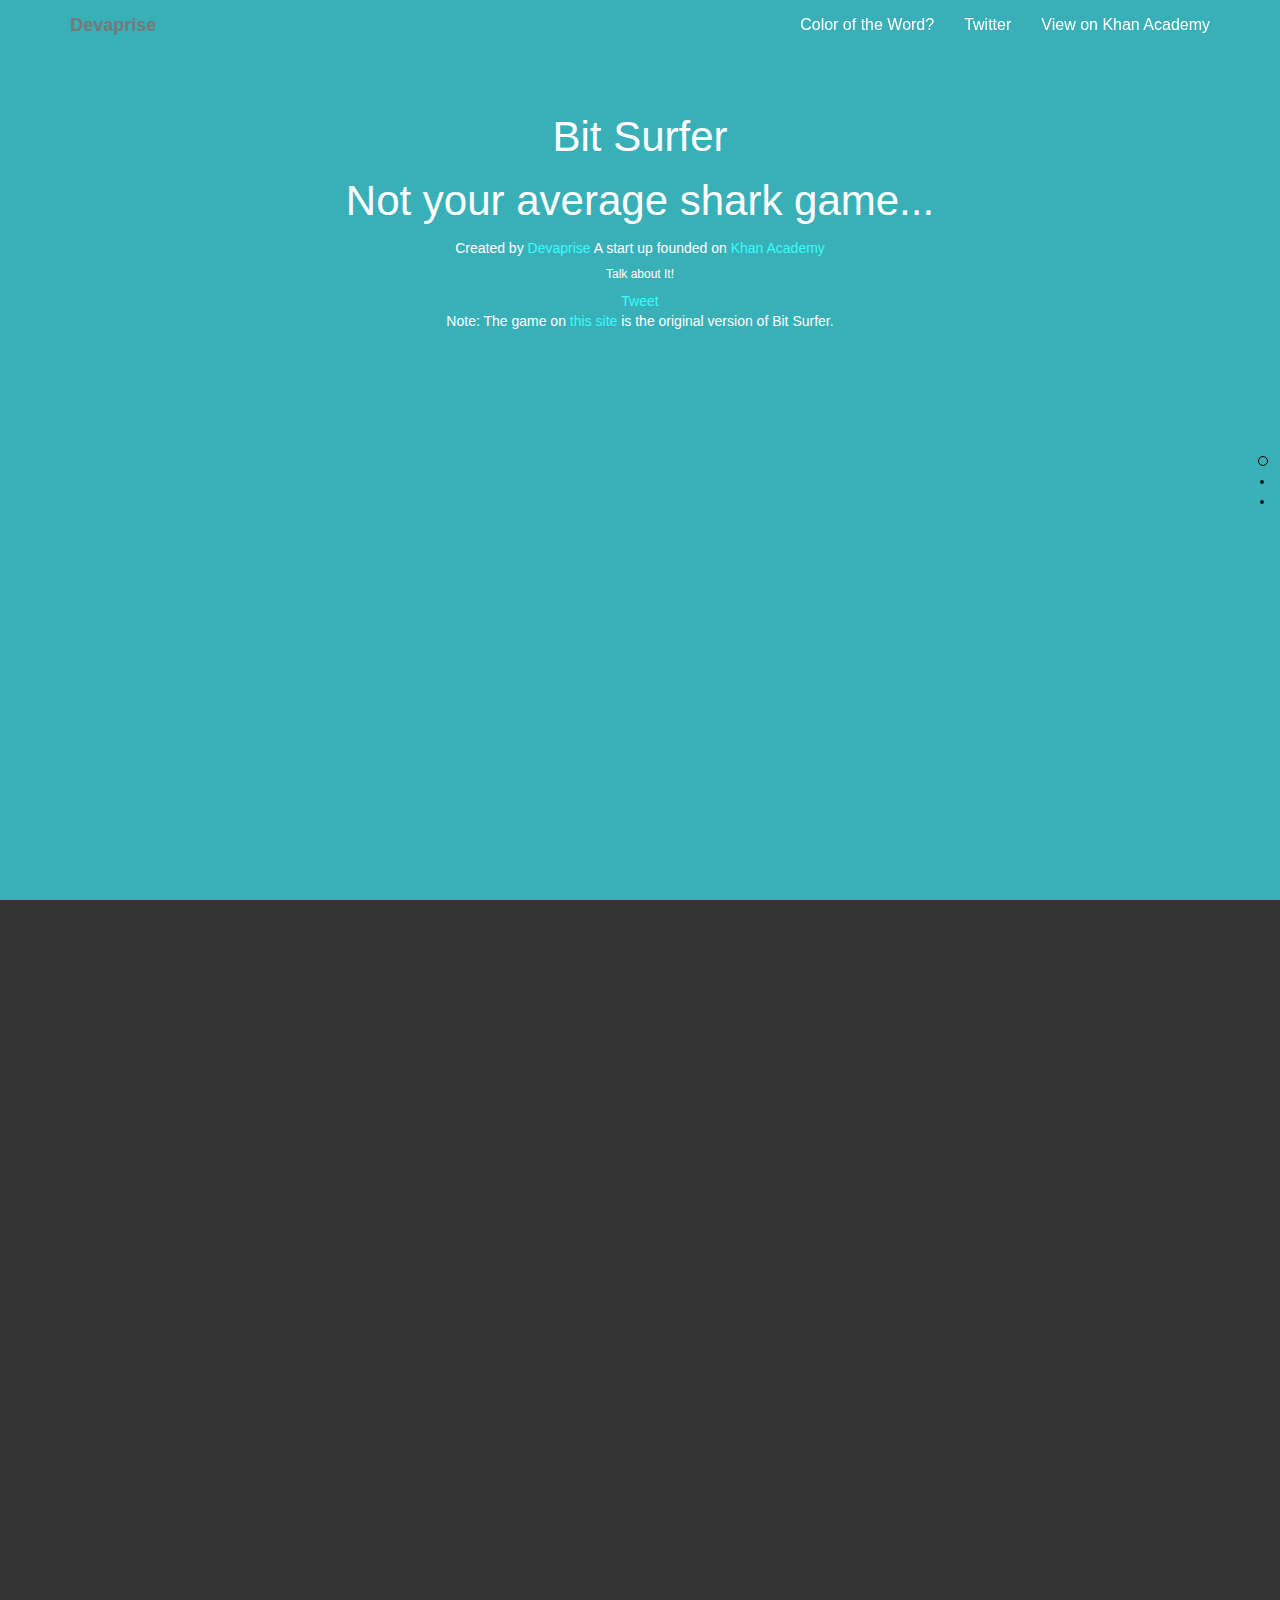
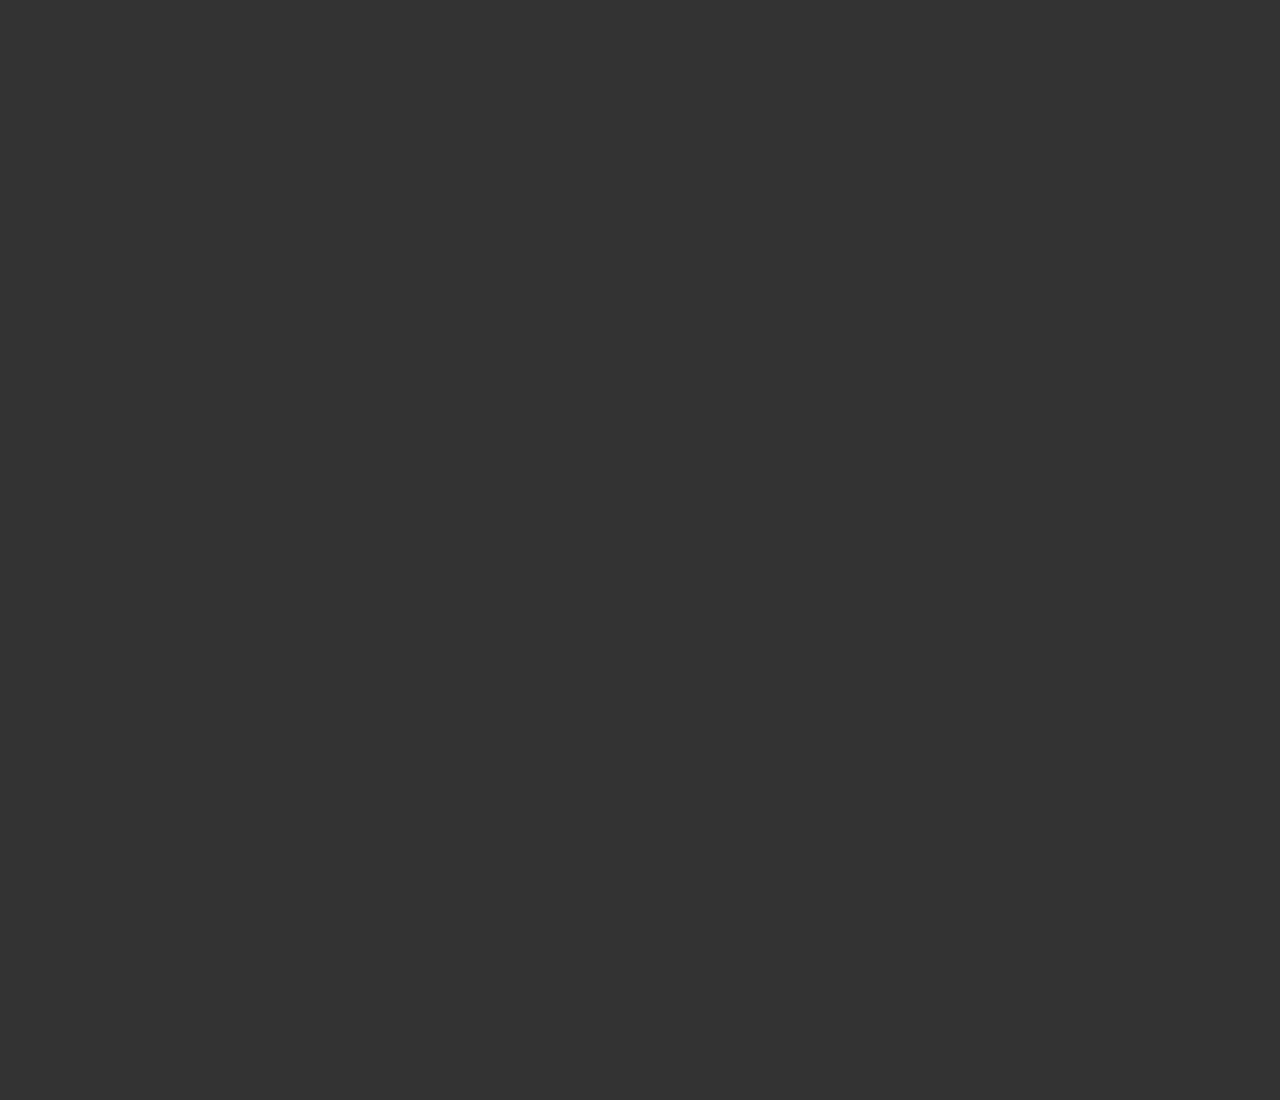
<file: BitSurfer.html>
<!doctype html>
<!-- I see you are reading our source code! feel free to poke around and change some stuff. 
    Share the love and donate to us! your contribution help make us even more awesome!
-->
<html>
<head>
    <!-- Dem Meta Tags   -->
	<meta charset="utf-8">
    <meta http-equiv="X-UA-Compatible" content="IE=edge">
    <meta name="viewport" content="width=device-width, initial-scale=1">
	<title>Bit Surfer by Devaprise | The Devaprise Corp.</title>
	<meta name="title" content="Bit Surfer by Devaprise | The Devaprise Corp." />
	<meta name="description" content="Have some fun playing Devaprise's first game!" />
	<meta content="http://www.devaprise.com/BitSurfer.html" property="og:url" />
	<meta name="author" content="Devaprise">
    <!--  CSS and fonts!  -->
    <!-- Custom CSS -->
    <link href="css/bootstrap.min.css" rel="stylesheet">
    <link href="css/dark.css" rel="stylesheet">
    <link href="css/style.css" rel="stylesheet">
<!--    <link href="css/BitSurfer.css" rel="stylesheet">-->
    <link href='css/onepage-scroll.css' rel='stylesheet' type='text/css'>
    
    <!-- Favicon and touch icons -->
    <link rel="shortcut icon" href="images/Devaprise.png">
    <link rel="apple-touch-icon" href="images/Devaprise.png">
    <script>
      (function(i,s,o,g,r,a,m){i['GoogleAnalyticsObject']=r;i[r]=i[r]||function(){
      (i[r].q=i[r].q||[]).push(arguments)},i[r].l=1*new Date();a=s.createElement(o),
      m=s.getElementsByTagName(o)[0];a.async=1;a.src=g;m.parentNode.insertBefore(a,m)
      })(window,document,'script','//www.google-analytics.com/analytics.js','ga');
    
      ga('create', 'UA-47251937-2', 'auto');
      ga('send', 'pageview');
    
    </script>
</head>
<body>
    <!-- Top menu -->
    <nav class="navbar navbar-inverse navbar-fixed-top navbar-no-bg" role="navigation">
        <div class="container">
            <div class="navbar-header">
                <button type="button" class="navbar-toggle collapsed" data-toggle="collapse" data-target="#top-navbar-1">
                    <span class="sr-only">Toggle navigation</span>
                    <span class="icon-bar"></span>
                    <span class="icon-bar"></span>
                    <span class="icon-bar"></span>
                </button>
                <a class="navbar-brand scroll-link" href="index.html">Devaprise</a>
            </div>
            <!-- Collect the nav links, forms, and other content for toggling -->
            <div class="collapse navbar-collapse" id="top-navbar-1">
                <ul class="nav navbar-nav navbar-right">
                    <li><a class="scroll-link" href="colorOfWord.html">Color of the Word?</a></li>
                    <li><a class="scroll-link" href="http://twitter.com/Devaprise">Twitter</a></li>
                    <li><a class="scroll-link" href="http://www.khanacademy.org/cs/bit-surfer/5713239927160832/">View on Khan Academy</a></li>
                </ul>
            </div>
        </div>
    </nav>
    <div class="main">
      <section class="page1">
        <div class="page_container">
          <h1 class="Heading">Bit Surfer</h1>
          <h2>Not your average shark game...</h2>
          <script src="http://www.khanacademy.org/cs/bit-surfer/5713239927160832/embed.js?editor=no&amp;buttons=no&amp;author=no&amp;embed=yes" class="dagame"></script>
          <p class="credit">Created by <a href="http://www.devaprise.com">Devaprise</a> A start up founded on <a href="http://www.khanacademy.com">Khan Academy</a>
          <div class="socials">
              <!--Add Social buttons here-->
              <h6>Talk about It!</h6>
              <a href="https://twitter.com/share" class="twitter-share-button" data-url="http://git.io/LB1Xnw" data-text="Check out Bit Surfer, a game where you jump sharks to score!" data-via="Devaprise" data-hashtags="DevapRISE">Tweet</a>
    <script>!function(d,s,id){var js,fjs=d.getElementsByTagName(s)[0],p=/^http:/.test(d.location)?'http':'https';if(!d.getElementById(id)){js=d.createElement(s);js.id=id;js.src=p+'://platform.twitter.com/widgets.js';fjs.parentNode.insertBefore(js,fjs);}}(document, 'script', 'twitter-wjs');</script>
              <!-- Place this tag where you want the share button to render. -->
              <div class="g-plus" data-action="share" data-annotation="bubble"></div>

                <!-- Place this tag after the last share tag. -->
                <script type="text/javascript">
                  (function() {
                    var po = document.createElement('script'); po.type = 'text/javascript'; po.async = true;
                    po.src = 'https://apis.google.com/js/platform.js';
                    var s = document.getElementsByTagName('script')[0]; s.parentNode.insertBefore(po, s);
                  })();
                </script>
      	  </div>
          <div class="btns">
            <strong class="important">Note:</strong> The game on <a href="http://git.io/LB1Xnw">this site</a> is the original version of Bit Surfer.
  	      </div>
  	    </div>
      </section>
        <!-- Here ends first section-->
        <section class="page2">
	      <div class="page_container">
          <h1>About Bit Surfer</h1>
          <h3>Bit Surfer was the brainchild of our founder, Chris Tapia. He gathered the rest of us to help him build this game.(Also the company, but mostly the game). It took us about two months to finish building it. We are currently working on making a mobile app version of the game.</h3>
	      </div>
      </section>
        <!-- Here ends second section-->
	    <section class="page3">
	      <div class="page_container">
              <h1>Wanna Help?</h1>
              <h3>You can help our dreams by helping us build the mobile apps. You can also help by donating us some money. Your contributions help make us better and Bit Surfer a greater game.</h3>   
            <div class="socials">
                <a class="btn btn-default" href="donate.html">Donate here</a>
            </div>
  	    </div>
            <!-- Footer -->
            <footer>
                <div class="container">
                    <div class="row">
                        <div class="col-sm-7 footer-copyright">
                            <p>&copy; Devaprise.</p>
                        </div>
                        <div class="col-sm-5 footer-social">
        <!--                    <a href="#" class="dribbble">Dribbble<span></span></a>-->
                            <a href="http://www.twitter.com/Devaprise" class="twitter"><span></span></a>
                            <a href="https://plus.google.com/+DevapriseCorp/posts" class="googleplus"><span></span></a>
                        </div>
                    </div>
                </div>
            </footer>
      </section>
        <!-- Here ends third section-->
    </div>
    <!-- Javascript? Me gusta-->
    <script type="text/javascript" src="js/jquery-1.11.1.min.js"></script>
    <script type="text/javascript" src="js/bootstrap.min.js"></script>
    <script type="text/javascript" src="js/jquery.onepage-scroll.min.js"></script>
    <script>
	  $(document).ready(function(){
          $(".main").onepage_scroll({
            sectionContainer: "section",
            loop: false,
            responsiveFallback: false
          });
		});
	</script>
</body>
</html>
<!-- o_0 You read all our code 0_o-->
</file>
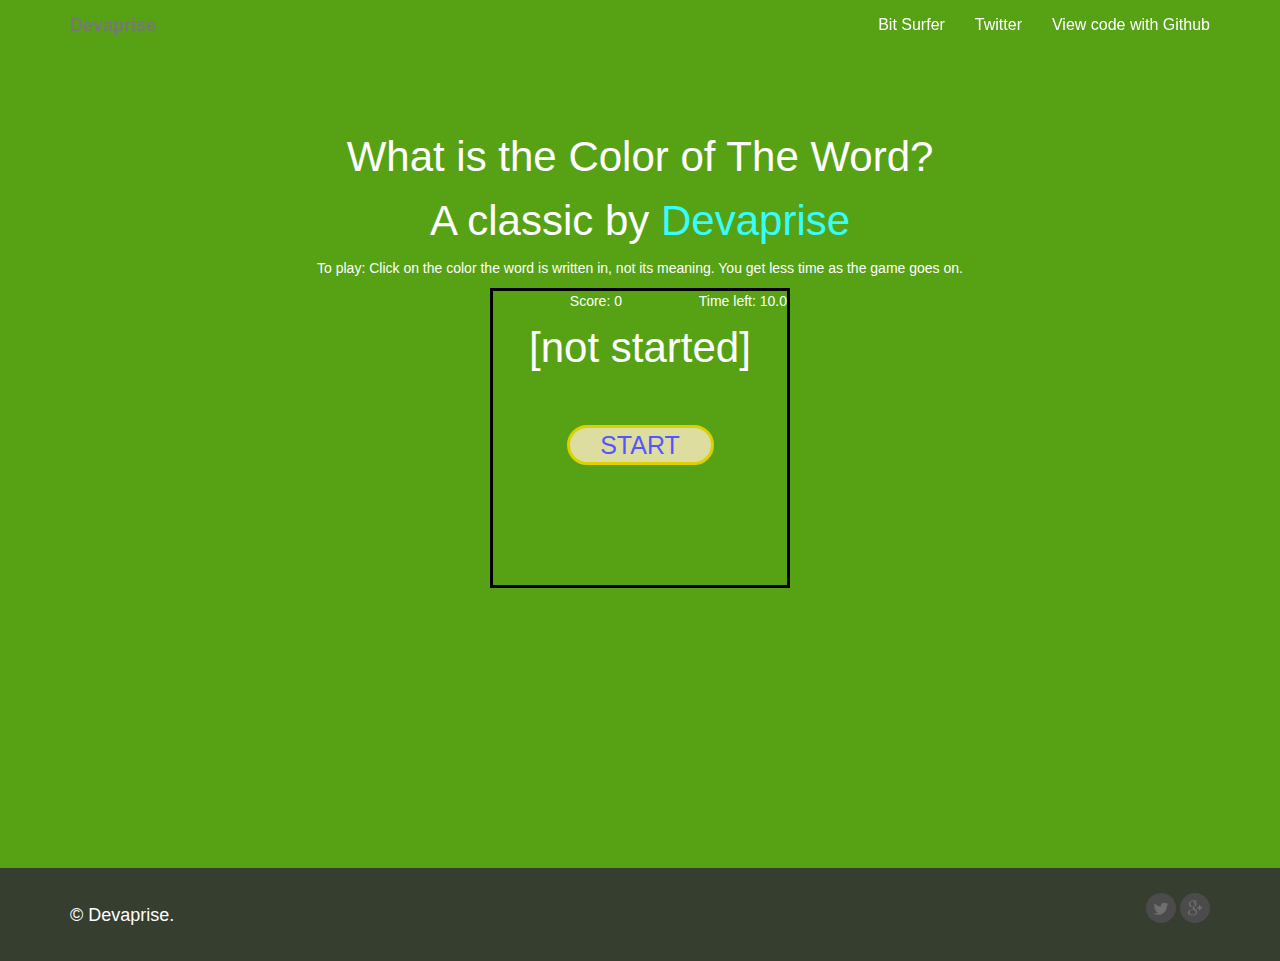
<file: colorOfWord.html>
<!--What is the Color of the Word
    Click on the color of the word. You get more points as play goes on, but it also gets harder.
    
    Want some cool sound
-->
<!DOCTYPE html>
<html>
<head>
    <meta name="viewport" content="width=device-width, initial-scale=1">
    <title>What is the color of the word?</title>
    <!--<script src="colorOfWord.js"></script>-->
    <link rel="stylesheet" href="css/bootstrap.min.css">
    <link rel="stylesheet" href="css/dark.css">
    <link rel="stylesheet" href="css/style.css">
    <link rel="stylesheet" href="css/colorOfWord.css">
    <link rel="shortcut icon" href="images/Devaprise.png">
</head>
<body>
    <!-- Top menu -->
    <nav class="navbar navbar-inverse navbar-fixed-top navbar-no-bg" role="navigation">
        <div class="container">
            <div class="navbar-header">
                <button type="button" class="navbar-toggle collapsed" data-toggle="collapse" data-target="#top-navbar-1">
                    <span class="sr-only">Toggle navigation</span>
                    <span class="icon-bar"></span>
                    <span class="icon-bar"></span>
                    <span class="icon-bar"></span>
                </button>
                <a class="navbar-brand scroll-link" href="index.html">Devaprise</a>
            </div>
            <!-- Collect the nav links, forms, and other content for toggling -->
            <div class="collapse navbar-collapse" id="top-navbar-1">
                <ul class="nav navbar-nav navbar-right">
                    <li><a class="scroll-link" href="BitSurfer.html">Bit Surfer</a></li>
                    <li><a class="scroll-link" href="http://twitter.com/Devaprise">Twitter</a></li>
                    <li><a class="scroll-link" href="https://raw.githubusercontent.com/Devaprise/devaprise.github.io/master/colorOfWord.html">View code with Github</a></li>
                </ul>
            </div>
        </div>
    </nav>
    <div class="top-content section-container">
        <div class="inner-bg">
            <div class="container">
                <div class="row">
                    <div class="heading">
                        <h1>What is the Color of The Word?</h1>
                        <h2>A classic by <a href="index.html">Devaprise</a></h2>
                        <center><p>To play: Click on the color the word is written in, not its meaning. You get less time as the game goes on.</p></center>
                    </div>
                    <div id="game-container">
                        <p><span id="score">Score: <span id="score">0</span></span>
                            <span id="timer-container">Time left: <span id="timer">10.0</span></span></p>
                        <h2 id="word">[not started]</h2>
                        <div id="start-bttn">Start</div>
                        <!-- Guess blocks -->
                        <div id="green" class="guess"></div>
                        <div id="blue" class="guess"></div>
                        <div id="red" class="guess"></div>
                        <div id="yellow" class="guess"></div>
                        <div id="black" class="guess"></div>
                    </div>
                    </div>
            </div>
        </div>
    </div>
        <!-- Footer -->
    <footer>
        <div class="container">
            <div class="row">
                <div class="col-sm-7 footer-copyright">
                    <p>&copy; Devaprise.</p>
                </div>
                <div class="col-sm-5 footer-social">
<!--                    <a href="#" class="dribbble">Dribbble<span></span></a>-->
                    <a href="http://www.twitter.com/Devaprise" class="twitter"><span></span></a>
                    <a href="https://plus.google.com/+DevapriseCorp/posts" class="googleplus"><span></span></a>
                </div>
            </div>
        </div>
    </footer>
    <script src="js/jquery-1.11.1.min.js"></script>
    <script src="js/bootstrap.min.js"></script>
    <script src="js/colorOfWord.js"></script>
</body>
</html>
</file>
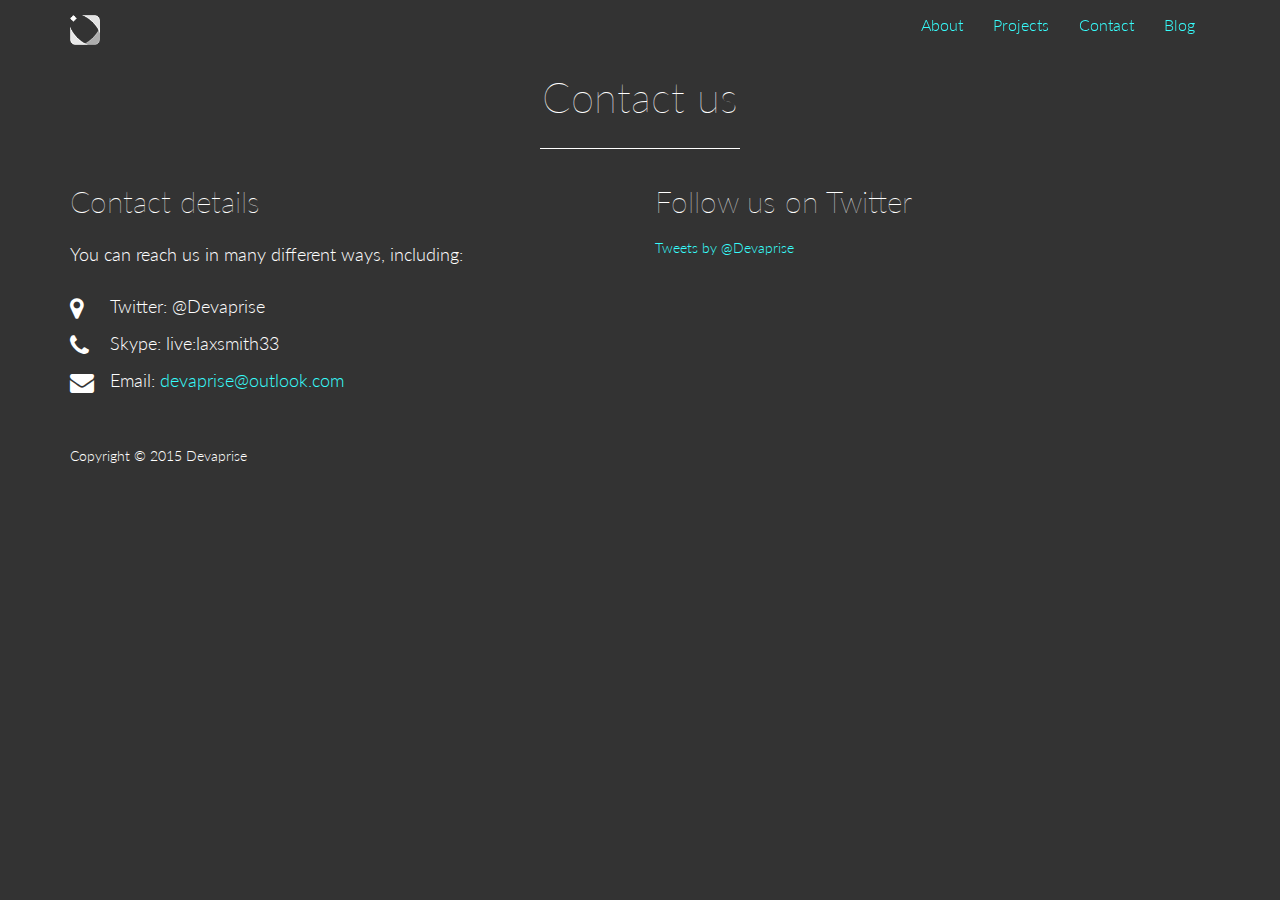
<file: contact.html>
<!DOCTYPE html>
<html lang="en">

<head>

    <meta charset="utf-8">
    <meta http-equiv="X-UA-Compatible" content="IE=edge">
    <meta name="viewport" content="width=device-width, initial-scale=1">
    <meta name="description" content="Teenage web and mobile developers from the Internet.">
    <meta name="author" content="Devaprise">
    <meta name="theme-color" content="#7FFF00">

    <title>Contact | Devaprise</title>

    <!-- Bootstrap Core CSS -->
    <link href="css/bootstrap.min.css" rel="stylesheet">
    
    <link rel="stylesheet" href="css/animate.css">
    
    <link rel="stylesheet" href="css/style.css">
    <!-- Custom Fonts -->
    <link href="font-awesome/css/font-awesome.min.css" rel="stylesheet" type="text/css">
    <link href="http://fonts.googleapis.com/css?family=Lato:100, 300, 400" rel="stylesheet" type="text/css">

    <!-- HTML5 Shim and Respond.js IE8 support of HTML5 elements and media queries -->
    <!-- WARNING: Respond.js doesn't work if you view the page via file:// -->
    <!--[if lt IE 9]>
        <script src="https://oss.maxcdn.com/libs/html5shiv/3.7.0/html5shiv.js"></script>
        <script src="https://oss.maxcdn.com/libs/respond.js/1.4.2/respond.min.js"></script>
    <![endif]-->

</head>
<body>
    <!-- Navigation -->
    <nav class="navbar navbar-custom navbar-fixed-top" role="navigation">
        <div class="container">
            <div class="navbar-header">
                <button type="button" class="navbar-toggle" data-toggle="collapse" data-target=".navbar-main-collapse">
                    <i class="fa fa-bars"></i>
                </button>
                <a class="navbar-brand page-scroll" href="#page-top">
                    <img src="../img/Devaprise-Logo.png" width="30" height="30">
                </a>
            </div>

            <!-- Collect the nav links, forms, and other content for toggling -->
            <div class="collapse navbar-collapse navbar-right navbar-main-collapse">
                <ul class="nav navbar-nav">
                    <!-- Hidden li included to remove active class from about link when scrolled up past about section -->
                    <li class="hidden">
                        <a href="#page-top"></a>
                    </li>
                    <li>
                        <a class="page-scroll" href="index.html">About</a>
                    </li>
                    <li>
                        <a class="page-scroll" href="BitSurfer.html">Projects</a>
                    </li>
                    <li>
                        <a class="page-scroll" href="#">Contact</a>
                    </li>
                    <li>
                        <a href="#">Blog</a>
                    </li>
                    <li>
<!--                        <a class="btn-default" href="#">Join Us</a>-->
                    </li>
                </ul>
            </div>
            <!-- /.navbar-collapse -->
        </div>
        <!-- /.container -->
    </nav>
    <section id="about" class="container content-section text-center">
        <div class="col-sm-12 contact section-description wow fadeIn">
            <h1>Contact us</h1>
            <div class="divider-1 wow fadeInUp"><span></span></div>
        </div>
        <div class="row">
            <div class="col-sm-6 contact-address wow fadeInLeft">
                <h3>Contact details</h3>
                <p class="contact-address-description">
                    You can reach us in many different ways, including:
                </p>
                <p><i class="fa fa-map-marker"></i>Twitter: @Devaprise</p>
                <p><i class="fa fa-phone"></i>Skype: live:laxsmith33</p>
                <p><i class="fa fa-envelope"></i>Email: <a href="mailto:devaprise@outlook.com">devaprise@outlook.com</a></p>
            </div>
            <div class="col-sm-6 contact-form wow fadeInUp">
                <h3>Follow us on Twitter</h3>
                <a class="twitter-timeline" href="https://twitter.com/Devaprise" data-widget-id="501069064454668289">Tweets by @Devaprise</a> <script>!function(d,s,id){var js,fjs=d.getElementsByTagName(s)[0],p=/^http:/.test(d.location)?'http':'https';if(!d.getElementById(id)){js=d.createElement(s);js.id=id;js.src=p+"://platform.twitter.com/widgets.js";fjs.parentNode.insertBefore(js,fjs);}}(document,"script","twitter-wjs");</script>
            </div>
        </div>
    </section>
    <footer>
        <div class="container text-left wow fadeInUp">
            <p>Copyright &copy; 2015 Devaprise</p>
        </div>
    </footer>
    <script src="js/jquery-1.11.1.min.js"></script>
    <script src="js/bootstrap.min.js"></script>
    <script src="js/grayscale.js"></script>
    <script src="js/wow.min.js"></script>
</body>
</html>
</file>
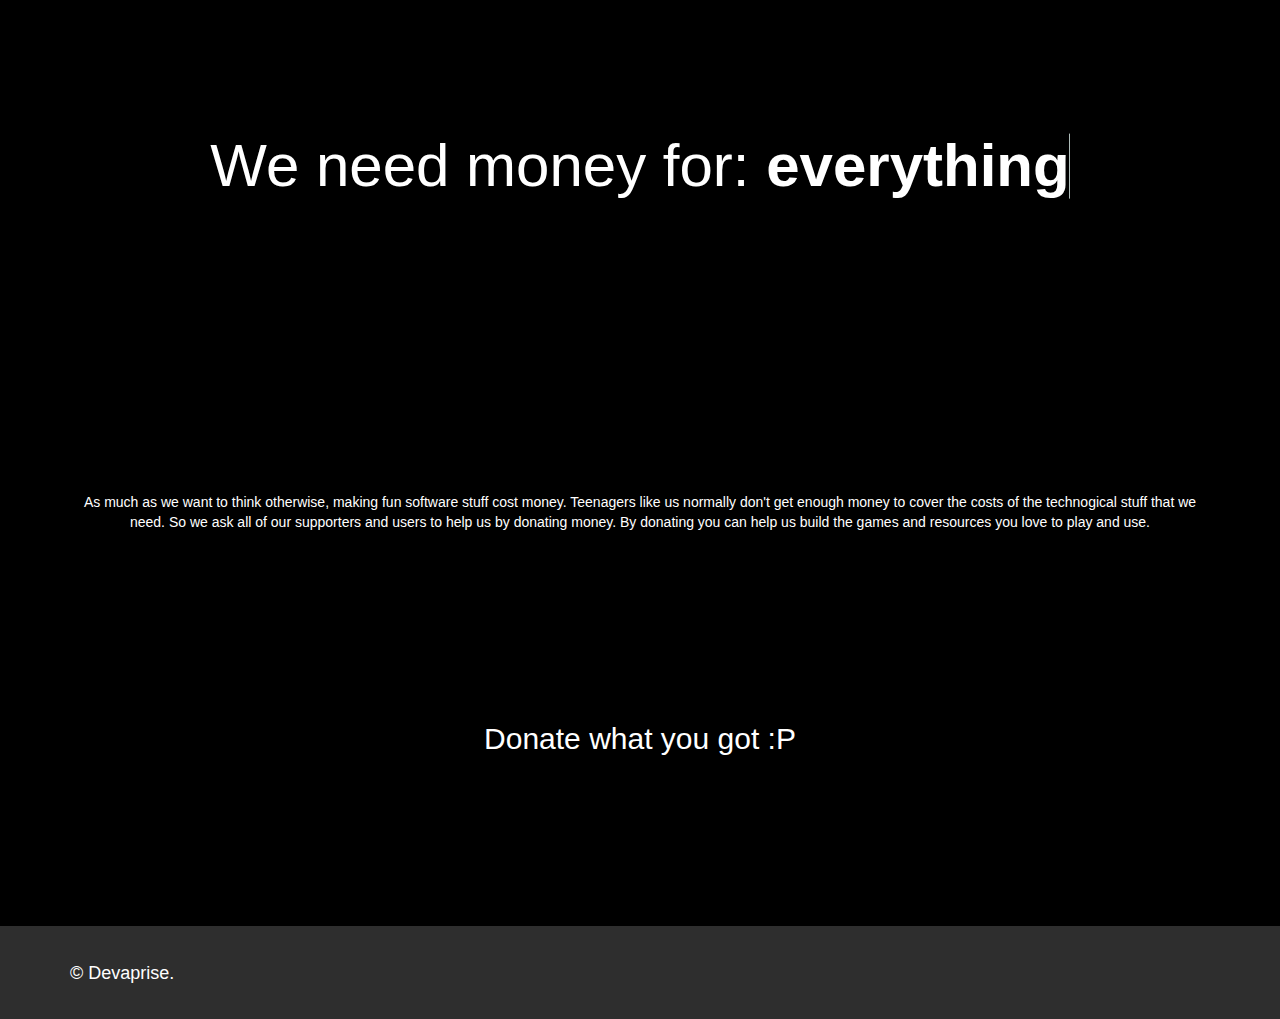
<file: donate.html>
<!DOCTYPE html>
<html>
<head>
    <meta name="viewport" content="width=device-width, initial-scale=1">
    <title>Donate | Devaprise</title>
    <link rel="stylesheet" href="css/bootstrap.min.css">
    <link rel="stylesheet" href="css/style.css">
    <link rel="stylesheet" href="css/donate.css">
</head>
<body>
<div class="top-content section-container">
    <div class="inner-bg">
        <div class="container">
            <h1 class="cd-headline letters type">
                <span>We need money for:</span> 
                <span class="cd-words-wrapper waiting">
                    <b class="is-visible">everything</b>
                    <b>resources</b>
                    <b>test devices</b>
                    <b>upgrading old equipment</b>
                    <b>iOS/Android/Windows/Amazon dev accounts</b>
                    <b>more programmers</b>
                </span>
            </h1>
        </div>
    </div>
</div>
    <div class="explain-container section-container">
        <div class="container">
        <p>As much as we want to think otherwise, making fun software stuff cost money. Teenagers like us normally don't get enough money to cover the costs of the technogical stuff that we need. So we ask all of our supporters and users to help us by donating money. By donating you can help us build the games and resources you love to play and use.</p>
        </div>
    </div>
    <div class="donate-container section-container">
        <div class="container">
            <h3>Donate what you got :P</h3>
            <script src="//www.dogets.com/widget/dogets.js"></script>
            <script>
                DogetsCom.go({
                 wallet_address: "D6ba5dpX3BQow75er9hwM18UPeBp61bEuF",
                 currency: "dogecoin",
                 counter: "hide",
                 qrcode: true,
                 auto_show: false,
                 lbl_button: "Donate Dogecoin",
                 lbl_address: "Donate Dogecoin to this Address:",
                 lbl_count: "donations",
                 lbl_amount: "DOGE"});
            </script>
            <div id="changetip_tipme_button" 
                 data-bid="GiiRpnkzEUicksK39zaHxQ" 
                 data-uid="R6ez9y8aUbdCLGU5ebjRwB"></div>
            <script>
                (function(document,script,id){
                    var js,
                        r=document.getElementsByTagName(script)[0],
                        protocol=/^http:/.test(document.location)?'http':'https';
                    if(!document.getElementById(id)){
                        js=document.createElement(script);
                        js.id=id;
                        js.src=protocol+'://www.changetip.com/public/js/widgets.js';
                        r.parentNode.insertBefore(js,r)
                    }}(document,'script','changetip_w_0'));
            </script>
        </div>
    </div>
    <!-- Footer -->
    <footer>
        <div class="container">
            <div class="row">
                <div class="col-sm-7 footer-copyright">
                    <p>&copy; Devaprise.</p>
                </div>
                <div class="col-sm-5 footer-social">
<!--                    <a href="#" class="dribbble">Dribbble<span></span></a>-->
                    <a href="http://www.twitter.com/Devaprise" class="twitter"><span></span></a>
                    <a href="https://plus.google.com/+DevapriseCorp/posts" class="googleplus"><span></span></a>
                </div>
            </div>
        </div>
    </footer>
    <script src="js/main.js"></script>
    <script src="js/bootstrap.min.js"></script>
</body>
</html>
</file>
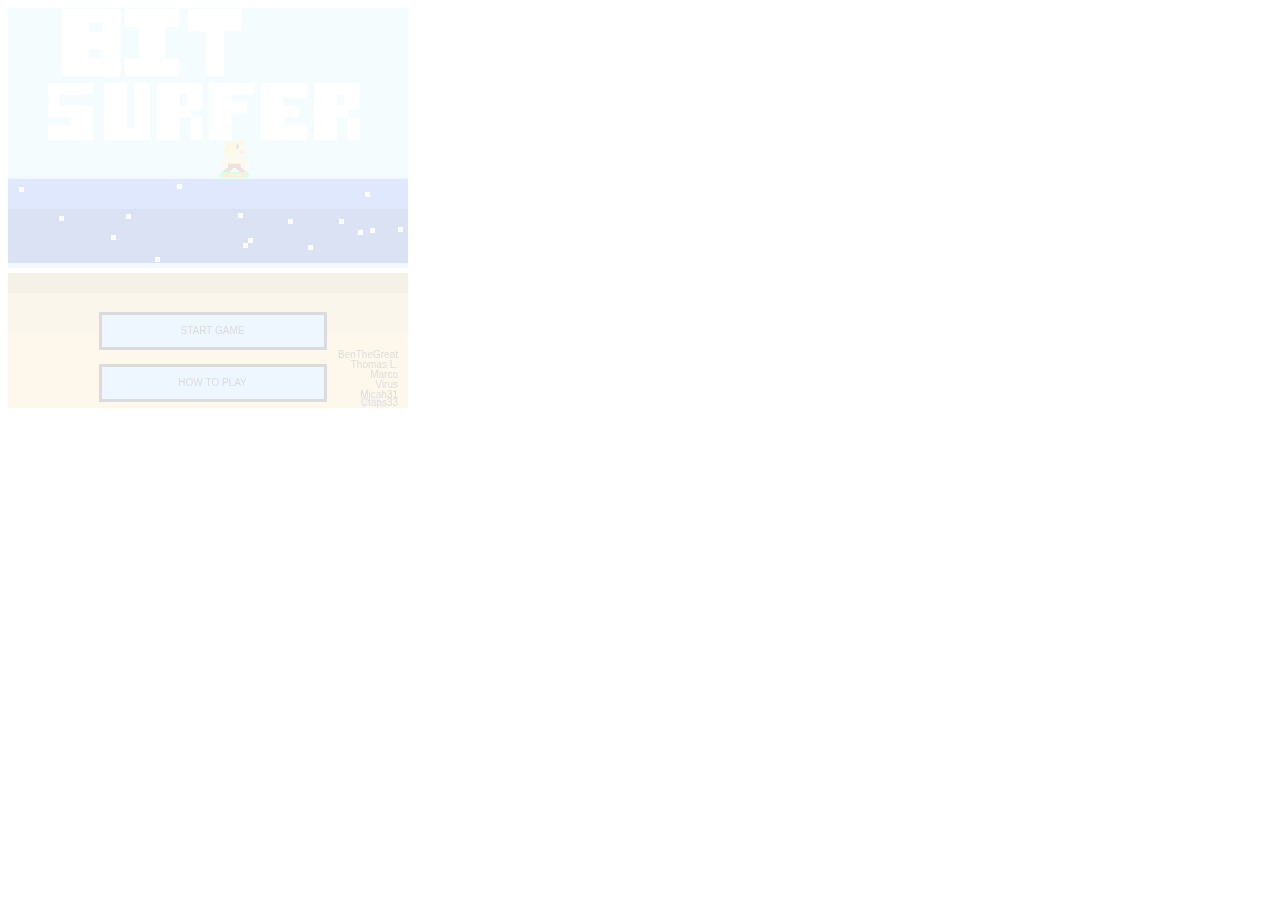
<file: hdfhgf.html>
<!DOCTYPE html>
<html>
<head>
    <title>JavaScript</title>
    <script src="js/processing.min.js"></script> 
</head>
<body>
  <canvas id="canvas"></canvas>
  <script>
    var canvas = document.getElementById("canvas");
    var processing = new Processing(canvas, function(processing) {
        processing.size(400, 400);
        processing.background(0xFFF);
        
        processing.frameRate(0);
        var mouseIsPressed = false;
        processing.mousePressed = function () { mouseIsPressed = true; };
        processing.mouseReleased = function () { mouseIsPressed = false; };

        var keyIsPressed = false;
        processing.keyPressed = function () { keyIsPressed = true; };
        processing.keyReleased = function () { keyIsPressed = false; };
        
        var sine = function(deg){
        return sin(deg/(180/3.1415926535));
        }
        var cosine = function(deg){
            return cos(deg/(180/3.1415926535));
        }
        var rotate2 = function(deg){
            rotate(deg/(180/3.1415926535));
        }
        function getImage(s) {
            var url = "https://www.kasandbox.org/stylesheets/scratchpads-exec-package/images/" + s + ".png";
            processing.externals.sketch.imageCache.add(url);
            return processing.loadImage(url);
        }

        with (processing) {
            // INSERT YOUR KHAN ACADEMY PROGRAM HERE
            /**
            Copyright © 2014 Devaprise

            Title: Bit Surfer

            Credits:
              1) CTaps (CEO)
              2) Virus (COO) 
              3) Thomas L. (CTO)
              4) Marco Merlini (CFO) 
              5) MAXXtreme [Credits for making Shark]
              6) BenTheGreat
              7) The #1 Base 12 proponent[Bouncing text]
            Date Started: January 7, 2014
            Date Finished: Febuary 17, 2014
            KA Page:https://www.khanacademy.org/cs/a/4714792006189056
            Website: http://devaprise.com/
            Email: devaprise@outlook.com
            Twitter: @Devaprise
            License: MIT License  (http://opensource.org/licenses/MIT)
            */
            /************************
             *      Constants       *
             ************************/
            var FPS     = 30,
                PAUSE   = false;


            var KEYS  = [],
                MOUSE = [];

            var SPACEBAR = 32;
            var dead = false;
            var EXPLODE = 0;
            var particles = [];
            var fade = 0;
            var score = 0;
            var numCircles = 360/45;
            var t = 0;
            var allsize = 195;
            var why = allsize/13;
            var manx=200;
            var many=200;
            var Hover = false;
            var Boost = 0;
            var Invincibility = 0;
            var change = 0;
            var arox = 203;
            var aroy = 292;
            /************************
             *        Events        *
             ************************/
            keyPressed = function(){KEYS[keyCode] = true;};
            keyReleased = function() {KEYS[keyCode] = false;};

            var DISPLAY = {
                show: 'menu',
                fade: 0,
                add: function(o) {
                    var origValues = {};
                    for (var prop in o) {
                        if (o.hasOwnProperty(prop)) {
                            origValues[prop] = o[prop];
                        }
                    }
                    o.origValues = origValues;
                    o.reset = function() {
                        for (var prop in o.origValues) {
                            o[prop] = o.origValues[prop];
                        }
                    };
                    this[o.name] = o;
                },
                reset: function() {
                    for (var prop in this[this.show].origValues) {
                        this[this.show][prop] = this[this.show].origValues[prop];
                    }
                },
                draw: function() {
                    this[this.show].draw();
                    noStroke();
                    fill(255, 255, 255, 255-this.fade);
                    rect(0,0,400,400);
                    if(this.fade<255) {
                        this.fade+=2;
                    }
                }
            };

            /************************
             *      Functions       *
             ************************/

            var drawWater = function(y,speed) {
                var leftX = 0;
                var leftY = y - 20 + cos(frameCount * speed) * 20;

                var rightX = width;
                var rightY = y - 20 +sin(frameCount * speed) * 20;
                fill(0,0,255,100);
                quad(leftX, leftY, rightX, rightY, width, width, 0, width);
            };
            var onButton = false; 
            var button = function(drawWord, x, y, width, height){
                textAlign(CENTER, CENTER);
                textSize(10);
                if(mouseX >= x && mouseX <= x + width && mouseY >= y && mouseY <= y + height){
                    onButton = true;
                }
                else{
                    onButton = false;
                }
                if(!onButton){
                    fill(133, 188, 255);
                }
                else{
                    fill(255, 255, 255);
                }
                strokeWeight(3);
                stroke(0);
                rect(x, y, width, height);
                fill(0);
                text(drawWord, x + width/ 2, y + height/2);
            };
            var leftX=-100;
            var clouds = function(){
                fill(255,255,255,225);
                ellipse(leftX, 50, 126, 97);
                ellipse(leftX+62, 50, 70, 60);
                ellipse(leftX-62, 50, 70, 60);
            };

            // Compressed 
            var drawLetter=function(letter,x,y,size){letter=letter.toUpperCase();pushMatrix();translate(x,y);scale(size,size);translate(-x,-y);noStroke();switch(letter){case"A":rect(x,y,6,15);rect(x+6,y,6,4);rect(x+8,y+4,4,11);rect(x+6,y+7,3,2);break;case"B":rect(x,y,6,15);rect(x+6,y,6,3);rect(x+6,y+5,6,4);rect(x+6,y+11,6,4);rect(x+9,y,4,15);break;case"C":rect(x,y,6,15);rect(x+6,y,6,4);rect(x+6,y+11,6,4);break;case"D":rect(x,y,6,15);rect(x+6,y,6,4);rect(x+6,y+9,6,6);rect(x+8,y+4,4,5);break;case"E":rect(x,y,6,15);rect(x+6,y,6,4);rect(x+6,y+6,4,3);rect(x+6,y+11,6,4);break;case"F":rect(x,y,6,15);rect(x+6,y,6,3);rect(x+6,y+5,4,3);break;case"G":rect(x,y,6,15);rect(x+6,y,6,4);rect(x+6,y+11,6,4);rect(x+8,y+5,4,6);break;case"H":rect(x,y,6,15);rect(x+6,y+6,3,3);rect(x+8,y,4,15);break;case"I":rect(x,y,12,4);rect(x+3,y+4,6,8);rect(x,y+11,12,4);break;case"J":rect(x,y,12,4);rect(x+6,y+4,6,11);rect(x,y+12,6,3);rect(x,y+9,3,3);break;case"K":rect(x,y,6,15);rect(x+6,y+6,3,3);rect(x+9,y+2,3,4);rect(x+9,y+9,3,6);break;case"L":rect(x,y,6,15);rect(x+6,y+11,6,4);break;case"M":rect(x,y,6,15);rect(x+6,y+2,3,6);rect(x+8,y,4,15);break;case"N":rect(x,y,6,15);rect(x+6,y,3,3);rect(x+8,y,4,15);break;case"0":case"O":rect(x,y,6,15);rect(x+6,y,3,3);rect(x+6,y+12,3,3);rect(x+8,y,4,15);break;case"P":rect(x,y,6,15);rect(x+6,y,3,3);rect(x+6,y+5,3,3);rect(x+8,y,4,8);break;case"Q":rect(x,y,6,15);rect(x+6,y,3,3);rect(x+6,y+12,3,3);rect(x+8,y,4,15);rect(x+6,y+15,3,2);break;case"R":rect(x,y,6,15);rect(x+6,y,3,3);rect(x+6,y+6,3,3);rect(x+8,y,4,7);rect(x+9,y+9,3,6);break;case"S":rect(x,y,3,6);rect(x+3,y,9,3);rect(x,y+6,12,3);rect(x+6,y+9,6,6);rect(x,y+11,6,4);break;case"T":rect(x,y,12,5);rect(x+4,y+5,4,10);break;case"U":rect(x,y,6,15);rect(x+6,y+12,3,3);rect(x+8,y,4,15);break;case"V":rect(x,y,6,12);rect(x+4,y+10,8,5);rect(x+9,y,3,10);break;case"W":rect(x,y,6,15);rect(x+6,y+7,3,6);rect(x+8,y,4,15);break;case"X":rect(x,y,6,6);rect(x+3,y+6,6,3);rect(x,y+9,3,6);rect(x+6,y+9,6,6);rect(x+9,y,3,6);break;case"Y":rect(x,y,6,8);rect(x+6,y+5,6,3);rect(x+9,y,3,5);rect(x+3,y+8,6,7);break;case"Z":rect(x,y,12,3);rect(x+6,y+3,6,6);rect(x,y+6,6,3);rect(x,y+9,6,6);rect(x+6,y+12,6,3);break;case":":rect(x+3,y,6,6);rect(x+3,y+9,6,6);break;case".":rect(x+3,y+9,6,6);break;case",":rect(x+3,y+9,6,9);break;case"1":rect(x+6,y,6,15);break;case"2":rect(x,y,12,3);rect(x,y+3,4,3);rect(x+8,y+3,4,3);rect(x+4,y+6,6,3);rect(x,y+9,6,3);rect(x,y+11,12,4);break;case"3":rect(x+6,y,6,15);rect(x,y,6,4);rect(x+1,y+6,5,3);rect(x,y+11,6,4);break;case"4":rect(x+6,y,6,15);rect(x,y+6,6,3);rect(x,y,3,6);break;case"5":rect(x,y,3,6);rect(x+3,y,9,3);rect(x,y+5,12,4);rect(x+6,y+9,6,6);rect(x,y+11,6,4);break;case"6":rect(x,y,12,3);rect(x,y+3,3,12);rect(x+3,y+12,9,3);rect(x+3,y+6,9,3);rect(x+6,y+9,6,3);break;case"7":rect(x,y,12,3);rect(x+6,y+3,6,6);rect(x+3,y+6,6,8);break;case"8":rect(x,y,6,15);rect(x+6,y,6,3);rect(x+6,y+5,6,4);rect(x+6,y+11,6,4);rect(x+8,y,5,15);break;case"9":rect(x+6,y,6,15);rect(x,y,6,3);rect(x,y+3,3,6);rect(x+3,y+6,3,3);break;}popMatrix();};

            var drawWord = function(text, x, y, size, alignment) {
                var offset = 0;
                if(alignment !== undefined) {
                    if(alignment === CENTER) {
                        offset = (14 * size) * text.length / 2;
                    } else if(alignment === RIGHT) {
                        offset = (14 * size) * text.length;
                    }
                }

                for(var i = 0; i < text.length; i++) {
                    var character = text.charAt(i) + "";
                    drawLetter(character, (x + ((14 * size) * i)) - offset, y, size);
                }
            };
            var createParticle = function(x, y, size, color, xMotion, yMotion) {
                var particle = {
                    x: x,
                    y: y,
                    size: size, 
                    color: color, 
                    xMotion: xMotion, 
                    yMotion: yMotion, 
                    lifeTime: random(10) + 15, 
                    alive: 0
                };
                particles[particles.length] = particle;
            };
            var drawParticles = function() {
                for(var i = 0; i < particles.length; i++) {
                    var particle = particles[i];
                    if(particle.alive >= particle.lifeTime) {
                        particles.splice(i, 1);
                        continue;
                    }

                    fill(particle.color);
                    ellipse(particle.x, particle.y, particle.size, particle.size);

                    particle.x += particle.xMotion;
                    particle.y += particle.yMotion;

                    particle.alive++;
                }
            };
            var die = function(meansOfDeath) {
                if(meansOfDeath === EXPLODE) {
                    for(var i = 0; i < random(5) + 10; i++) {
                        var size = random(2) + 2;
                        noStroke();
                        createParticle(206, 194, size, color(255, 0, 0), random(14) - 2, random(2) - 2);
                    }
                }
            };
            var drawPlayer = function(x,y,size,size){
                noStroke();
                translate(x,y);
                scale(1/7);
                fill(255, 204, 0);// hair color
                //layer 1(top)
                rect(200 + allsize/27, 200 - allsize/1.06, allsize/4.25, why);
                //layer 2
                rect(200 - allsize/2.6, 200 - allsize/1.15, allsize/1.625, why);
                //layer 3
                rect(200 - allsize/2.6, 200 - allsize/1.26, allsize/3.25, why);
                fill(237, 213, 118); //skin color
                rect(manx - allsize/13, many - allsize/1.26, allsize/13, why);
                fill(0, 0, 0);
                rect(manx - allsize/390, many - allsize/1.26, allsize/13, why);
                fill(237, 213, 118);
                rect(manx + allsize/12.6, many - allsize/1.26, allsize/13, why);
                //layer 3
                fill(255, 204, 0);
                rect(manx - allsize/2.16, many - allsize/1.39, allsize/2.6, why);
                fill(237, 213, 118);
                rect(manx - allsize/13, many - allsize/1.39, allsize/13, why);
                fill(0, 0, 0);
                rect(manx - allsize/390, many - allsize/1.39, allsize/13, why);
                fill(237, 213, 118);
                rect(manx + allsize/12.6, many - allsize/1.39, allsize/4.333333, why);
                //layer 4
                fill(255, 204, 0);
                rect(manx - allsize/2.16, many - allsize/1.56, allsize/4.333333, why);
                rect(manx - allsize/6.4, many - allsize/1.56, allsize/13, why);
                fill(237, 213, 118);
                rect(manx - allsize/4.3, many - allsize/1.56, allsize/13, why);
                rect(manx - allsize/13, many - allsize/1.56, allsize/2.16666667, why);
                //layer 5
                fill(255, 204, 0);
                rect(manx - allsize/2.16, many - allsize/1.77, allsize/4.333333, why);
                fill(237, 213, 118);
                rect(manx - allsize/4.3, many - allsize/1.77, allsize/3.25, why);
                fill(204, 164, 138);//lip color
                rect(manx + allsize/12.6, many - allsize/1.77, allsize/4.333333, why);
                //layer 6
                fill(255, 204, 0);
                rect(manx - allsize/3.23, many - allsize/2.05, allsize/13, why);
                fill(237, 213, 118);
                rect(manx - allsize/4.3, many - allsize/2.05, allsize/2.16666667, why);
                // body layer 1 (from neck)
                rect(manx - allsize/2.6, many - allsize/2.43, allsize/2.16666667, why);
                // body layer 2 
                rect(manx - allsize/2.16, many - allsize/2.98, allsize/1.3, why);
                // body layer 3
                rect(manx - allsize/1.86, many - allsize/3.9, allsize/1.08333333, why);
                // body layer 4
                rect(manx - allsize/1.86, many - allsize/5.5, allsize/6.5, why);
                rect(manx + allsize/4.29, many - allsize/5.5, allsize/6.5, why);
                rect(manx - allsize/3.23, many - allsize/5.5, allsize/2.16666667, why);
                //hands (layers 5/6)
                rect(manx - allsize/1.86, many - allsize/9.55, allsize/4.333333, why);
                rect(manx + allsize/6.4, many - allsize/9.55, allsize/4.333333, why);
                rect(manx - allsize/1.86, many - allsize/42, allsize/6.5, why);
                rect(manx + allsize/4.29, many - allsize/42, allsize/6.5, why);
                // swimtrunks (layers 6/7/8)
                fill(179, 23, 23);
                rect(manx - allsize/3.23, many - allsize/9.55, allsize/2.16666667, why);
                rect(manx - allsize/3.23, many - allsize/42, allsize/2.16666667, why);
                rect(manx - allsize/2.6, many + allsize/18.7, allsize/4.333333, why);
                rect(manx - allsize/390, many + allsize/18.7,allsize/4.333333 , why);
                rect(manx - allsize/2.16, many + allsize/7.8, allsize/4.333333, why);
                rect(manx + allsize/12.6, many + allsize/7.8, allsize/4.333333, why);
                // feet (last layer)
                fill(237, 213, 118);
                rect(manx - allsize/1.86, many + allsize/5, allsize/3.25, why);
                rect(manx + allsize/12.6, many + allsize/5, allsize/3.25, why);
                resetMatrix();
                //surfboard 
                noStroke();
                translate(x,y-8);
                scale(1/7);
                fill(255, 132, 0);
                rect(105, 300, 162, 30);
                fill(0, 255, 51);
                rect(105, 292.5, 161, 7.5);
                rect(105, 329.5, 161, 7.5);
                rect(266, 293, 7.5, 45);
                rect(98, 293, 7.5, 45);
                rect(274, 293, 7.5, 45.0);
                rect(90, 293, 7.5, 45.0);
                rect(282, 305, 7.5, 22.5);
                rect(82, 305, 7.5, 22.5);
                fill(255, 255, 255);
                rect(134, 314, 15 * 7, 3);
                resetMatrix();
            };
            var drawShark = function(shark){
                noStroke(); 
                translate(-290,-100);
                fill(133,133,133);
                ellipse(shark.x+345,shark.y+124,80,25);
                triangle(shark.x+334,shark.y+112,shark.x+358,shark.y+95,shark.x+349,shark.y+112);
                triangle(shark.x+337,shark.y+129,shark.x+371,shark.y+151,shark.x+354,shark.y+127);
                triangle(shark.x+388,shark.y+125,shark.x+401,shark.y+95,shark.x+373,shark.y+125);
                triangle(shark.x+397,shark.y+148,shark.x+384,shark.y+116,shark.x+375,shark.y+125);
                fill(0,0,0);
                rect(shark.x+327,shark.y+120,1,6);
                rect(shark.x+330,shark.y+119,1,6);
                rect(shark.x+333,shark.y+120,1,6);
                fill(0,0,0);
                ellipse(shark.x+320,shark.y+120,8,4);
                fill(255,0,0);
                ellipse(shark.x+320,shark.y+120,4,4);
                fill(255,255,255);
                triangle(shark.x+307,shark.y+129,shark.x+322,shark.y+127,shark.x+324,shark.y+125);
                resetMatrix();
            };
            var drawCoin = function(x,y){
                translate(x,y);
                noStroke();

                fill(255, 213, 0);
                rect(-5, -3, 10, 6);
                rect(-3, -5, 6, 10);

                fill(0, 0, 0);
                rect(-2, -2, 4,4);
                resetMatrix();
            };
            var sine = 0;
            /************************
             *        Objects       *
             ************************/
            var Player = function() {
                this.x = 0; this.y=0+cos(frameCount*3)*20+mouseX*(sin(frameCount*3)-cos(frameCount*3))/(25);
                this.startX= 20; this.startY= 20;
                this.width= 40; this.height=40;
                this.health= 100;
                this.speed= 4;
                this.lives= 3;
                this.invincible = false;
                this.falling= true; // Player is in the air until program states otherwise.
                this.yvel= 0;
                this.xvel= 0;
                this.surfboard= 280;
                this.invincible = false;
                // Used is we want to check collision between other objects like sharks and powerups.
                this.collideWith= function(obj) { 
                    if(this.x+this.width>obj.x     &&
                       this.x < obj.x+obj.width &&
                       this.y+this.height>obj.y    &&
                       this.y>obj.y+obj.height) {
                        return obj;
                    } else {
                        return -1;
                    }
                };
            };
            // Handles the Player's jump animation
            Player.prototype.jump= function() {
                if((mouseIsPressed || KEYS[SPACEBAR])  && !this.falling) {
                this.yvel=-12;
                }
                if(this.falling) {
                    this.yvel+=0.8;
                }
                this.falling = true;
                if (this.y>this.surfboard) {
                    this.y=this.surfboard;
                    this.falling = false;
                    this.yvel = 0;
                }
            };
            Player.prototype.draw= function() {
                drawPlayer(this.x,this.y+cos(frameCount*3)*20+mouseX*(sin(frameCount*3)-cos(frameCount*3))/(25),this.width,this.height);
                Player.jump();
                this.x = mouseX-40;
                this.y += this.yvel;
                //debug
                fill(255, 0, 0);
                rect(this.x+10,this.y+cos(frameCount*3)*20+mouseX*(sin(frameCount*3)-cos(frameCount*3))/(25),this.width,this.height);
            };
            Player.prototype.reset= function() { // Reset for when player dies.
                this.x = this.startX;
                this.y = this.startY;
                this.health = 100;
            };
            var Player = new Player();
            var collision = function(obj1,obj2) {
                if(obj1.x+obj1.width>obj2.x&&
                   obj1.x<obj2.x+obj2.width&&
                   obj1.y+obj1.height>obj2.y&&
                   obj1.y<obj2.y+obj2.height)
                {
                    return true;
                }
            };
            var coins;
            var Coin = function(pat,hsh,vsh,hst,vst,xv,rev,ident) {
                this.id = ident;
                this.x = hsh;
                this.xvel = xv;
                this.y = 0;
                this.rev = rev;
                this.pattern = [pat,hsh,vsh,hst,vst]; //Pattern, H. Shift, V. Shift, H. Stretch, V. Stretch
                this.step = function() {
                    if(this.rev) {
                        if (this.x < -5) {
                            coins.rembyid(this.id);
                            score -= 15;
                            return;
                        }
                    } else {
                        if (this.x > 405) {
                            coins.rembyid(this.id);
                            score -= 15;
                            return;
                        }
                    }
                    switch (this.pattern[0]) {
                        case sine:
                            this.y = this.pattern[4]*sin((1/(this.pattern[3]))*this.x) + this.pattern[2];
                    }
                    this.x += this.xvel;
                };
            };
            Coin.prototype.draw = function() {
                fill(255, 0, 0);
                if(this.x - 3 > Player.x && this.x + 7 < Player.x + Player.width && this.y - 3 > Player.y && this.y + 7 < Player.y + Player.height) {
                    coins.rembyid(this.id);
                    score += 5;
                    return;
                }
                drawCoin(this.x, this.y, 0.2, 0.2);
            };
            coins = {
                id: -1,
                coins: [],
                add: function(pat,hsh,vsh,hst,vst,xv,rev) {
                    rev = rev || false;
                    this.id++;
                    this.coins[this.coins.length] = new Coin(pat,hsh,vsh,hst,vst,xv,rev,this.id);
                    return this.id;
                },
                rembyid: function(ident) {
                    var ind = -1;
                    for (var i = 0; i < this.coins.length; i++) {
                        if (this.coins[i].id === ident) {
                            ind = i;
                            break;
                        }
                    }
                    if (ind >= 0) {
                        this.coins.splice(ind, 1);
                    }
                }
            };
            var drawPattern = function() {
                for (var i = 0, j = -200; i < 20; i++, j+=10) {
                    coins.add(sine,j,230,0.4,50,2);
                }
                for (var i = 0, j = -200; i < 20; i++, j+=10) {
                    coins.add(sine,j,230,0.4,-50,2);
                }
            };
            var drawPatternFlip = function() {
                for (var i = 0, j = -200; i < 20; i++, j+=10) {
                    coins.add(sine,420-j,230,0.4,50,-2,true);
                }
                for (var i = 0, j = -200; i < 20; i++, j+=10) {
                    coins.add(sine,420-j,230,0.4,-50,-2,true);
                }
            };
            var sharks = [];
            sharks.draw = function() {
                for(var i=0; i<this.length; i++) {
                    this[i].draw();
                }
            };

            var Shark = function(x,y,speed,size) {
                this.x = x-10;
                this.y = y;

                // What's the shark's size?
                this.width = 60; 
                this.height = 40;

                this.speed = speed || 4; // Default: 4

                this.damage = 5;

                this.move = function(){
                   this.x -= this.speed;
                };
            };
            Shark.prototype.draw = function() {
                    // Shark Image Here -
                    drawShark({x:this.x, y: this.y, width: this.width, height:this.height});
                    // I might want to do this in the Player Object and not the shark's but
                    // I'm leaving it here for now.
                    // Update shark's X position
                    this.move();
                    //debug collisions
                    // fill(255,0,0);
                    // rect(this.x+30,this.y,this.width,this.height);
                };
            var collisionWithArray = function(Player,sharks) {
                if(sharks.length>0) {
                    for(var i in sharks) {
                        var o = sharks[i];
                        if(Player.x+o.width>o.x+60&&
                           Player.x<o.x+60+o.width&&
                           Player.y+o.height>o.y&&
                           Player.y<o.y+o.height) {
                            return o;
                        }
                    }
                }
            };

            /************************
             *        Scenes        *
             ************************/
            var Game = {
                name: 'game',
                score: 0,
                draw: function() {
                    var i, f;
                    noStroke();

                    // Background & Ocean
                    background(161, 233, 255);
                    fill(225, 255, 0);
                    ellipse(0,0,100,100);
                    clouds();

                    leftX +=1;
                    if (leftX-100 > width) {
                        leftX = -100;
                    }
                    //<-
                    drawWater(340,3);
                    // Player
                    Player.draw();

                   // Sharks
                    sharks.draw(Player);
                   // Adds shark every two seconds
                   if(frameCount%300 === 0) {
                       sharks.push(new Shark(450, 300, 1.9, 2));
                   }
                   if(frameCount%1000 === 0){
                       sharks.push(new Shark(450,300, 3, 2));
                   }
                   if(frameCount%2000 === 0){
                       sharks.push(new Shark(450,300, 3, 2));
                   }
                for (var i = 0; i < coins.coins.length; i++) {
                    var id = coins.coins[i].id;
                    coins.coins[i].step();
                    if (coins.coins[i] && coins.coins[i].id === id) {
                        coins.coins[i].draw();
                    }
                }
                 if(frameCount % 200 === 0) {
                     drawPattern();
                 }
                 if(frameCount % 1000 === 0) {
                     drawPatternFlip();
                 }

                if(Player.invincible === false) {
                    if(collisionWithArray(Player, sharks)) {
                        dead = true;
                        if (Shark.x < Player.x) {dead = false;}
                    } 
                }
                fill(255, 89, 0);
                drawWord("SCORE:" + score.toString(), 250,10,1);
                if (dead){
                    DISPLAY.show = 'death';
                }
                }
            };

            var Menu = {
                name: 'menu',
                draw: function() {
                    noStroke();
                    fill(245, 199, 120);
                    rect(0, 325, width, 75);
                    fill(222, 189, 124);
                    rect(0, 285, width, 40);
                    fill(189, 154, 83);
                    rect(0, 265, width, 20);
                    fill(255, 255, 255);
                    rect(0, 260, width, 5);
                    fill(160, 218, 250);
                    rect(0, 255, width, 5);
                    fill(4, 50, 179);
                    rect(0, 201, width, 54);
                    fill(30, 90, 230);
                    rect(0, 171, width, 30);
                    fill(160, 218, 250);
                    rect(0, 167, width, 4);
                    fill(183, 229, 240); //sky color
                    rect(0, 0, width, 167);
                    var r = 0;
                    randomSeed(r);
                    var wavestroke = 0;
                    //sea foam
                    fill(255, 255, 255);
                    rect(random(0, 400), random(171, 250), 5, 5);
                    rect(random(0, 400), random(171, 250), 5, 5);
                    rect(random(0, 400), random(171, 250), 5, 5);
                    rect(random(0, 400), random(171, 250), 5, 5);
                    rect(random(0, 400), random(171, 250), 5, 5);
                    rect(random(0, 400), random(171, 250), 5, 5);
                    rect(random(0, 400), random(171, 250), 5, 5);
                    rect(random(0, 400), random(171, 250), 5, 5);
                    rect(random(0, 400), random(171, 250), 5, 5);
                    rect(random(0, 400), random(171, 250), 5, 5);
                    rect(300, random(171, 250), 5, 5);
                    rect(random(0, 400), random(171, 250), 5, 5);
                    rect(random(0, 400), random(171, 250), 5, 5);
                    rect(350, 222, 5, 5);
                    rect(230, 205, 5, 5);
                    rect(240, 230, 5, 5);
                    fill(0,0,255);
                    drawPlayer(200,130,40,40);
                    textAlign(CENTER,CENTER);
                    textSize(40);
                    fill(255);
                    drawWord("BIT", 54, 1, 4.5);
                    drawWord("SURFER", 201, 75, 3.8,CENTER);
                    button("START GAME", 92, 305,225,35);
                    if(onButton && mouseIsPressed){
                        DISPLAY.show = 'game';
                    }
                    button("HOW TO PLAY",92,357,225,35);
                    if(onButton && mouseIsPressed){
                        DISPLAY.show = 'help';
                    }

                    textAlign(RIGHT,RIGHT);
                    textSize(10);
                    stroke(163, 163, 163,255-frameCount*2%255);
                    noFill();
                    ellipse(365,400,frameCount%(255/2),frameCount%(255/2));
                    fill(10, 10, 10);
                    text('BenTheGreat',390,350);
                    text('Thomas L.',390,360);
                    text('Marco',390,370);
                    text('Virus',390,380);
                    text('Micah31',390,390);
                    text('Ctaps33',390,398);
                }
            };
            var Help = {
                name : 'help',
                draw: function() {
                    background(250, 237, 180);
                    fill(0);
                    textSize(20);
                    text("Move the dude with your mouse",200,100); 
                    textSize(15);
                    text("Click your mouse or press the spacebar to jump", 200, 130);
                    text('If you miss coins, your score goes down.',200,150);
                    button("BACK",126,350,125,35);
                    if(onButton && mouseIsPressed){
                        DISPLAY.show = 'menu';
                    }
                    button("CREDITS", 92, 200,225,35);
                    if(onButton && mouseIsPressed){
                        DISPLAY.show = "credits";
                    }
                }
            };
            var Death = {
                name: 'death',
                draw: function() {
                    noStroke();
                    background(161, 233, 255);
                    drawWater(32,2);
                    fill(random(56,250),random(100,250),random(250,100));
                    drawWord("YOU DIED",123,71,1.5);
                    drawParticles();
                    pushMatrix();
                    drawPlayer(161,168,40,40);
                    die(EXPLODE);
                    fill(255, 0, 0);
                    drawWord("You scored " + score.toString(),125,220,1);
                    button("RETURN TO MENU",92,290,225,35);
                    if(onButton && mouseIsPressed){
                        Program.restart();
                    }
                }
            };
            DISPLAY.add(Game);
            DISPLAY.add(Menu);
            DISPLAY.add(Help);
            DISPLAY.add(Death);
            frameRate(FPS);
            draw = function(){DISPLAY.draw();};
        }
        if (typeof draw !== 'undefined') processing.draw = draw;
    });
  </script>
</body>
</html>
</file>
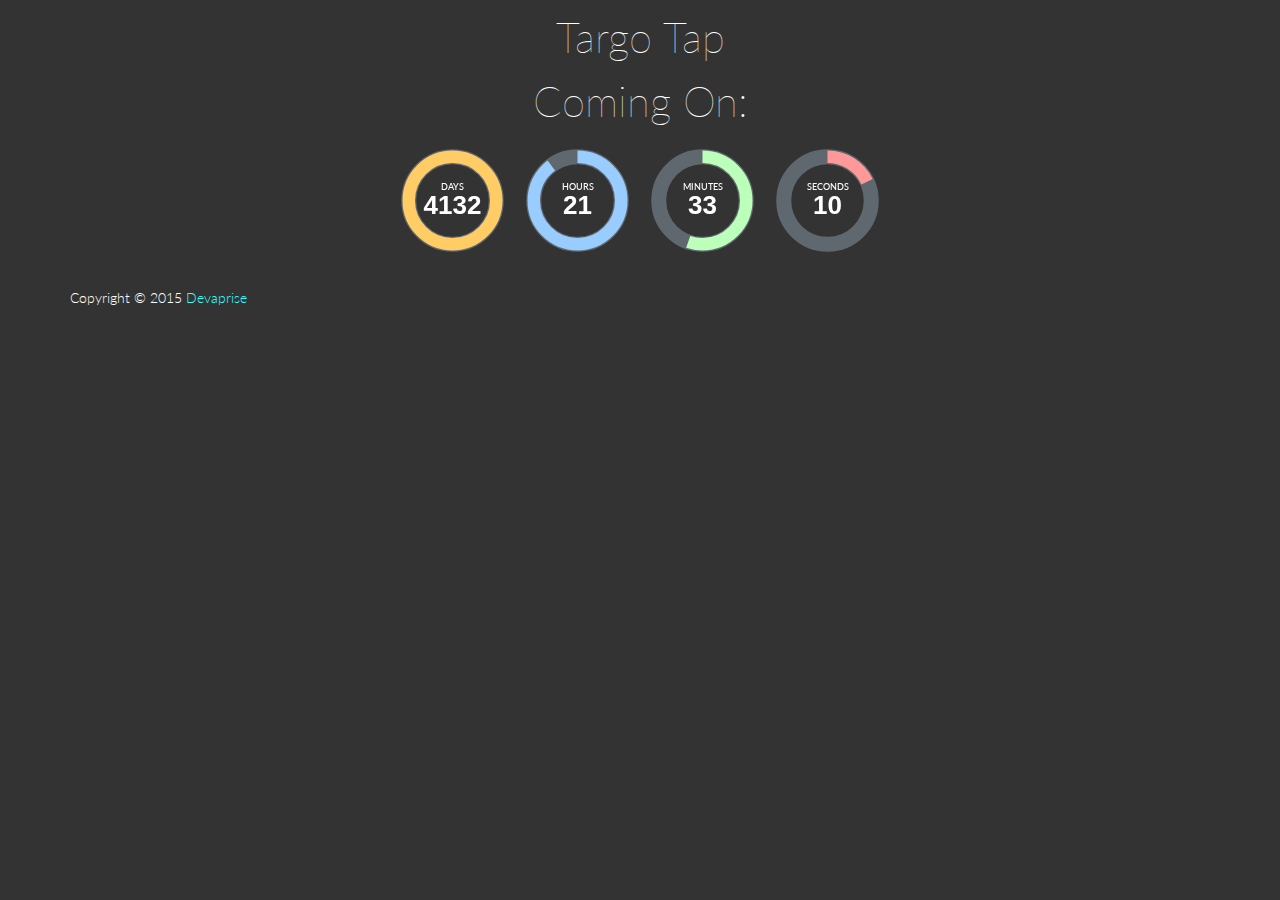
<file: preview.html>
<!DOCTYPE HTML>
<html>
    <head>
        <meta charset="utf-8">
        <meta http-equiv="X-UA-Compatible" content="IE=edge">
        <meta name="viewport" content="width=device-width, initial-scale=1">
        <meta name="description" content="Devaprise's first app, a game of matching numbers">
        <meta name="author" content="Devaprise">
        <meta name="theme-color" content="#7FFF00">
        
        <title>Targo Tap</title>
        
        <link rel="stylesheet" href="css/bootstrap.min.css">
        <link rel="stylesheet" href="css/style.css">
        <link rel="stylesheet" href="inc/TimeCircles.css" />
        <link href="//fonts.googleapis.com/css?family=Lato:100, 300, 400" rel="stylesheet" type="text/css">
        
        <!-- Favicon and touch icons -->
        <link rel="shortcut icon" href="images/Devaprise.png">
        <link rel="apple-touch-icon" href="images/Devaprise.png">
    </head>
    <body>
        <div class="container">
            <h1>Targo Tap</h1>
            <h2>Coming On:</h2>
            <div id="DateCountdown" data-date="2015-03-31 12:00:00" style="width: 500px; height: 125px; padding: 0px; margin-left: auto; margin-right: auto;"></div>
        </div>
        <footer>
            <div class="container text-left wow fadeInUp">
                <p>Copyright &copy; 2015 <a href="index.html">Devaprise</a></p>
            </div>
        </footer>
        <script type="application/javascript" src="js/jquery-1.11.1.min.js"></script>
        <script type="text/javascript" src="inc/TimeCircles.js"></script>
        <script>
            $("#DateCountdown").TimeCircles();
            $("#CountDownTimer").TimeCircles({ time: { Days: { show: false }, Hours: { show: false } }});
            $("#PageOpenTimer").TimeCircles();
            
            var updateTime = function(){
                var date = $("#date").val();
                var time = $("#time").val();
                var datetime = date + ' ' + time + ':00';
                $("#DateCountdown").data('date', datetime).TimeCircles().start();
            }
            $("#date").change(updateTime).keyup(updateTime);
            $("#time").change(updateTime).keyup(updateTime);

        </script>       
    </body>
</html>
</file>
<file: css/dark.css>
@charset "UTF-8";
/* CSS Document */

/* ---------------

Sensational Fix Flat Social Icons
Author: Jorge Calvo García
Please read the license agreement.

---------------  */


/* --------------- TWITTER */

.twitter {
	display: inline-block;
	position: relative;
	text-indent: -9999px;
	width: 30px;
	height: 30px;
	background:url(icons/social_icons_dark.svg) no-repeat;
}

.twitter span {
	position: absolute;
	top: 0; left: 0; bottom: 0; right: 0;
	background:url(icons/social_icons_dark.svg) no-repeat;
	background-position: -30px 0;
	opacity: 0;
	-webkit-transition: opacity 0.5s;
	-moz-transition:    opacity 0.5s;
	-o-transition:      opacity 0.5s;
}

.twitter:hover span {
	opacity: 1;
}


/* --------------- LINKEDIN */

.linkedin {
	display: inline-block;
	position: relative;
	text-indent: -9999px;
	width: 30px;
	height: 30px;
	background:url(icons/social_icons_dark.svg) no-repeat;
	background-position:0 -30px;
}

.linkedin span {
	position: absolute;
	top: 0; left: 0; bottom: 0; right: 0;
	background:url(icons/social_icons_dark.svg) no-repeat;
	background-position: -30px -30px;
	opacity: 0;
	-webkit-transition: opacity 0.5s;
	-moz-transition:    opacity 0.5s;
	-o-transition:      opacity 0.5s;
}

.linkedin:hover span {
	opacity: 1;
}


/* --------------- DROPBOX */

.dropbox {
	display: inline-block;
	position: relative;
	text-indent: -9999px;
	width: 30px;
	height: 30px;
	background:url(icons/social_icons_dark.svg) no-repeat;
	background-position:0 -60px;
}

.dropbox span {
	position: absolute;
	top: 0; left: 0; bottom: 0; right: 0;
	background:url(icons/social_icons_dark.svg) no-repeat;
	background-position: -30px -60px;
	opacity: 0;
	-webkit-transition: opacity 0.5s;
	-moz-transition:    opacity 0.5s;
	-o-transition:      opacity 0.5s;
}

.dropbox:hover span {
	opacity: 1;
}



/* --------------- Pinterest */

.pinterest {
	display: inline-block;
	position: relative;
	text-indent: -9999px;
	width: 30px;
	height: 30px;
	background:url(icons/social_icons_dark.svg) no-repeat;
	background-position:0 -90px;
}

.pinterest span {
	position: absolute;
	top: 0; left: 0; bottom: 0; right: 0;
	background:url(icons/social_icons_dark.svg) no-repeat;
	background-position: -30px -90px;
	opacity: 0;
	-webkit-transition: opacity 0.5s;
	-moz-transition:    opacity 0.5s;
	-o-transition:      opacity 0.5s;
}

.pinterest:hover span {
	opacity: 1;
}



/* --------------- Blogger */

.blogger {
	display: inline-block;
	position: relative;
	text-indent: -9999px;
	width: 30px;
	height: 30px;
	background:url(icons/social_icons_dark.svg) no-repeat;
	background-position:0 -120px;
}

.blogger span {
	position: absolute;
	top: 0; left: 0; bottom: 0; right: 0;
	background:url(icons/social_icons_dark.svg) no-repeat;
	background-position: -30px -120px;
	opacity: 0;
	-webkit-transition: opacity 0.5s;
	-moz-transition:    opacity 0.5s;
	-o-transition:      opacity 0.5s;
}

.blogger:hover span {
	opacity: 1;
}



/* --------------- Lastfm */

.lastfm {
	display: inline-block;
	position: relative;
	text-indent: -9999px;
	width: 30px;
	height: 30px;
	background:url(icons/social_icons_dark.svg) no-repeat;
	background-position:0 -150px;
}

.lastfm span {
	position: absolute;
	top: 0; left: 0; bottom: 0; right: 0;
	background:url(icons/social_icons_dark.svg) no-repeat;
	background-position: -30px -150px;
	opacity: 0;
	-webkit-transition: opacity 0.5s;
	-moz-transition:    opacity 0.5s;
	-o-transition:      opacity 0.5s;
}

.lastfm:hover span {
	opacity: 1;
}



/* --------------- Facebook */

.facebook {
	display: inline-block;
	position: relative;
	text-indent: -9999px;
	width: 30px;
	height: 30px;
	background:url(icons/social_icons_dark.svg) no-repeat;
	background-position:0 -180px;
}

.facebook span {
	position: absolute;
	top: 0; left: 0; bottom: 0; right: 0;
	background:url(icons/social_icons_dark.svg) no-repeat;
	background-position: -30px -180px;
	opacity: 0;
	-webkit-transition: opacity 0.5s;
	-moz-transition:    opacity 0.5s;
	-o-transition:      opacity 0.5s;
}

.facebook:hover span {
	opacity: 1;
}



/* --------------- Dribbble */

.dribbble{
	display: inline-block;
	position: relative;
	text-indent: -9999px;
	width: 30px;
	height: 30px;
	background:url(icons/social_icons_dark.svg) no-repeat;
	background-position:0 -210px;
}

.dribbble span {
	position: absolute;
	top: 0; left: 0; bottom: 0; right: 0;
	background:url(icons/social_icons_dark.svg) no-repeat;
	background-position: -30px -210px;
	opacity: 0;
	-webkit-transition: opacity 0.5s;
	-moz-transition:    opacity 0.5s;
	-o-transition:      opacity 0.5s;
}

.dribbble:hover span {
	opacity: 1;
}



/* --------------- Soundcloud */

.soundcloud{
	display: inline-block;
	position: relative;
	text-indent: -9999px;
	width: 30px;
	height: 30px;
	background:url(icons/social_icons_dark.svg) no-repeat;
	background-position:0 -240px;
}

.soundcloud span {
	position: absolute;
	top: 0; left: 0; bottom: 0; right: 0;
	background:url(icons/social_icons_dark.svg) no-repeat;
	background-position: -30px -240px;
	opacity: 0;
	-webkit-transition: opacity 0.5s;
	-moz-transition:    opacity 0.5s;
	-o-transition:      opacity 0.5s;
}

.soundcloud:hover span {
	opacity: 1;
}



/* --------------- Google plus */

.googleplus{
	display: inline-block;
	position: relative;
	text-indent: -9999px;
	width: 30px;
	height: 30px;
	background:url(icons/social_icons_dark.svg) no-repeat;
	background-position:0 -270px;
}

.googleplus span {
	position: absolute;
	top: 0; left: 0; bottom: 0; right: 0;
	background:url(icons/social_icons_dark.svg) no-repeat;
	background-position: -30px -270px;
	opacity: 0;
	-webkit-transition: opacity 0.5s;
	-moz-transition:    opacity 0.5s;
	-o-transition:      opacity 0.5s;
}

.googleplus:hover span {
	opacity: 1;
}



/* --------------- Skype */

.skype{
	display: inline-block;
	position: relative;
	text-indent: -9999px;
	width: 30px;
	height: 30px;
	background:url(icons/social_icons_dark.svg) no-repeat;
	background-position:0 -300px;
}

.skype span {
	position: absolute;
	top: 0; left: 0; bottom: 0; right: 0;
	background:url(icons/social_icons_dark.svg) no-repeat;
	background-position: -30px -300px;
	opacity: 0;
	-webkit-transition: opacity 0.5s;
	-moz-transition:    opacity 0.5s;
	-o-transition:      opacity 0.5s;
}

.skype:hover span {
	opacity: 1;
}



/* --------------- Wordpress */

.wordpress{
	display: inline-block;
	position: relative;
	text-indent: -9999px;
	width: 30px;
	height: 30px;
	background:url(icons/social_icons_dark.svg) no-repeat;
	background-position:0 -330px;
}

.wordpress span {
	position: absolute;
	top: 0; left: 0; bottom: 0; right: 0;
	background:url(icons/social_icons_dark.svg) no-repeat;
	background-position: -30px -330px;
	opacity: 0;
	-webkit-transition: opacity 0.5s;
	-moz-transition:    opacity 0.5s;
	-o-transition:      opacity 0.5s;
}

.wordpress:hover span {
	opacity: 1;
}


/* --------------- Youtube */

.youtube{
	display: inline-block;
	position: relative;
	text-indent: -9999px;
	width: 30px;
	height: 30px;
	background:url(icons/social_icons_dark.svg) no-repeat;
	background-position:0 -360px;
}

.youtube span {
	position: absolute;
	top: 0; left: 0; bottom: 0; right: 0;
	background:url(icons/social_icons_dark.svg) no-repeat;
	background-position: -30px -360px;
	opacity: 0;
	-webkit-transition: opacity 0.5s;
	-moz-transition:    opacity 0.5s;
	-o-transition:      opacity 0.5s;
}

.youtube:hover span {
	opacity: 1;
}



/* --------------- yahoo */

.yahoo{
	display: inline-block;
	position: relative;
	text-indent: -9999px;
	width: 30px;
	height: 30px;
	background:url(icons/social_icons_dark.svg) no-repeat;
	background-position:0 -390px;
}

.yahoo span {
	position: absolute;
	top: 0; left: 0; bottom: 0; right: 0;
	background:url(icons/social_icons_dark.svg) no-repeat;
	background-position: -30px -390px;
	opacity: 0;
	-webkit-transition: opacity 0.5s;
	-moz-transition:    opacity 0.5s;
	-o-transition:      opacity 0.5s;
}

.yahoo:hover span {
	opacity: 1;
}



/* --------------- Digg */

.digg{
	display: inline-block;
	position: relative;
	text-indent: -9999px;
	width: 30px;
	height: 30px;
	background:url(icons/social_icons_dark.svg) no-repeat;
	background-position:0 -420px;
}

.digg span {
	position: absolute;
	top: 0; left: 0; bottom: 0; right: 0;
	background:url(icons/social_icons_dark.svg) no-repeat;
	background-position: -30px -420px;
	opacity: 0;
	-webkit-transition: opacity 0.5s;
	-moz-transition:    opacity 0.5s;
	-o-transition:      opacity 0.5s;
}

.digg:hover span {
	opacity: 1;
}



/* --------------- Youtube Classic */

.youtubeclassic{
	display: inline-block;
	position: relative;
	text-indent: -9999px;
	width: 30px;
	height: 30px;
	background:url(icons/social_icons_dark.svg) no-repeat;
	background-position:0 -450px;
}

.youtubeclassic span {
	position: absolute;
	top: 0; left: 0; bottom: 0; right: 0;
	background:url(icons/social_icons_dark.svg) no-repeat;
	background-position: -30px -450px;
	opacity: 0;
	-webkit-transition: opacity 0.5s;
	-moz-transition:    opacity 0.5s;
	-o-transition:      opacity 0.5s;
}

.youtubeclassic:hover span {
	opacity: 1;
}



/* --------------- windowslive */

.windowslive{
	display: inline-block;
	position: relative;
	text-indent: -9999px;
	width: 30px;
	height: 30px;
	background:url(icons/social_icons_dark.svg) no-repeat;
	background-position:0 -480px;
}

.windowslive span {
	position: absolute;
	top: 0; left: 0; bottom: 0; right: 0;
	background:url(icons/social_icons_dark.svg) no-repeat;
	background-position: -30px -480px;
	opacity: 0;
	-webkit-transition: opacity 0.5s;
	-moz-transition:    opacity 0.5s;
	-o-transition:      opacity 0.5s;
}

.windowslive:hover span {
	opacity: 1;
}



/* --------------- stumbleupon */

.stumbleupon{
	display: inline-block;
	position: relative;
	text-indent: -9999px;
	width: 30px;
	height: 30px;
	background:url(icons/social_icons_dark.svg) no-repeat;
	background-position:0 -510px;
}

.stumbleupon span {
	position: absolute;
	top: 0; left: 0; bottom: 0; right: 0;
	background:url(icons/social_icons_dark.svg) no-repeat;
	background-position: -30px -510px;
	opacity: 0;
	-webkit-transition: opacity 0.5s;
	-moz-transition:    opacity 0.5s;
	-o-transition:      opacity 0.5s;
}

.stumbleupon:hover span {
	opacity: 1;
}



/* --------------- tumblr */

.tumblr{
	display: inline-block;
	position: relative;
	text-indent: -9999px;
	width: 30px;
	height: 30px;
	background:url(icons/social_icons_dark.svg) no-repeat;
	background-position:0 -540px;
}

.tumblr span {
	position: absolute;
	top: 0; left: 0; bottom: 0; right: 0;
	background:url(icons/social_icons_dark.svg) no-repeat;
	background-position: -30px -540px;
	opacity: 0;
	-webkit-transition: opacity 0.5s;
	-moz-transition:    opacity 0.5s;
	-o-transition:      opacity 0.5s;
}

.tumblr:hover span {
	opacity: 1;
}



/* --------------- appdev */

.appdev{
	display: inline-block;
	position: relative;
	text-indent: -9999px;
	width: 30px;
	height: 30px;
	background:url(icons/social_icons_dark.svg) no-repeat;
	background-position:0 -570px;
}

.appdev span {
	position: absolute;
	top: 0; left: 0; bottom: 0; right: 0;
	background:url(icons/social_icons_dark.svg) no-repeat;
	background-position: -30px -570px;
	opacity: 0;
	-webkit-transition: opacity 0.5s;
	-moz-transition:    opacity 0.5s;
	-o-transition:      opacity 0.5s;
}

.appdev:hover span {
	opacity: 1;
}



/* --------------- ebay */

.ebay{
	display: inline-block;
	position: relative;
	text-indent: -9999px;
	width: 30px;
	height: 30px;
	background:url(icons/social_icons_dark.svg) no-repeat;
	background-position:0 -600px;
}

.ebay span {
	position: absolute;
	top: 0; left: 0; bottom: 0; right: 0;
	background:url(icons/social_icons_dark.svg) no-repeat;
	background-position: -30px -600px;
	opacity: 0;
	-webkit-transition: opacity 0.5s;
	-moz-transition:    opacity 0.5s;
	-o-transition:      opacity 0.5s;
}

.ebay:hover span {
	opacity: 1;
}



/* --------------- apple */

.apple{
	display: inline-block;
	position: relative;
	text-indent: -9999px;
	width: 30px;
	height: 30px;
	background:url(icons/social_icons_dark.svg) no-repeat;
	background-position:0 -630px;
}

.apple span {
	position: absolute;
	top: 0; left: 0; bottom: 0; right: 0;
	background:url(icons/social_icons_dark.svg) no-repeat;
	background-position: -30px -630px;
	opacity: 0;
	-webkit-transition: opacity 0.5s;
	-moz-transition:    opacity 0.5s;
	-o-transition:      opacity 0.5s;
}

.apple:hover span {
	opacity: 1;
}



/* --------------- amazon */

.amazon{
	display: inline-block;
	position: relative;
	text-indent: -9999px;
	width: 30px;
	height: 30px;
	background:url(icons/social_icons_dark.svg) no-repeat;
	background-position:0 -660px;
}

.amazon span {
	position: absolute;
	top: 0; left: 0; bottom: 0; right: 0;
	background:url(icons/social_icons_dark.svg) no-repeat;
	background-position: -30px -660px;
	opacity: 0;
	-webkit-transition: opacity 0.5s;
	-moz-transition:    opacity 0.5s;
	-o-transition:      opacity 0.5s;
}

.amazon:hover span {
	opacity: 1;
}



/* --------------- picassa */

.picassa{
	display: inline-block;
	position: relative;
	text-indent: -9999px;
	width: 30px;
	height: 30px;
	background:url(icons/social_icons_dark.svg) no-repeat;
	background-position:0 -690px;
}

.picassa span {
	position: absolute;
	top: 0; left: 0; bottom: 0; right: 0;
	background:url(icons/social_icons_dark.svg) no-repeat;
	background-position: -30px -690px;
	opacity: 0;
	-webkit-transition: opacity 0.5s;
	-moz-transition:    opacity 0.5s;
	-o-transition:      opacity 0.5s;
}

.picassa:hover span {
	opacity: 1;
}



/* --------------- Behance */

.behance{
	display: inline-block;
	position: relative;
	text-indent: -9999px;
	width: 30px;
	height: 30px;
	background:url(icons/social_icons_dark.svg) no-repeat;
	background-position:0 -720px;
}

.behance span {
	position: absolute;
	top: 0; left: 0; bottom: 0; right: 0;
	background:url(icons/social_icons_dark.svg) no-repeat;
	background-position: -30px -720px;
	opacity: 0;
	-webkit-transition: opacity 0.5s;
	-moz-transition:    opacity 0.5s;
	-o-transition:      opacity 0.5s;
}

.behance:hover span {
	opacity: 1;
}



/* --------------- Android */

.android{
	display: inline-block;
	position: relative;
	text-indent: -9999px;
	width: 30px;
	height: 30px;
	background:url(icons/social_icons_dark.svg) no-repeat;
	background-position:0 -750px;
}

.android span {
	position: absolute;
	top: 0; left: 0; bottom: 0; right: 0;
	background:url(icons/social_icons_dark.svg) no-repeat;
	background-position: -30px -750px;
	opacity: 0;
	-webkit-transition: opacity 0.5s;
	-moz-transition:    opacity 0.5s;
	-o-transition:      opacity 0.5s;
}

.android:hover span {
	opacity: 1;
}


/* --------------- Paypal */

.paypal{
	display: inline-block;
	position: relative;
	text-indent: -9999px;
	width: 30px;
	height: 30px;
	background:url(icons/social_icons_dark.svg) no-repeat;
	background-position:0 -780px;
}

.paypal span {
	position: absolute;
	top: 0; left: 0; bottom: 0; right: 0;
	background:url(icons/social_icons_dark.svg) no-repeat;
	background-position: -30px -780px;
	opacity: 0;
	-webkit-transition: opacity 0.5s;
	-moz-transition:    opacity 0.5s;
	-o-transition:      opacity 0.5s;
}

.paypal:hover span {
	opacity: 1;
}


/* --------------- Vimeo */

.vimeo{
	display: inline-block;
	position: relative;
	text-indent: -9999px;
	width: 30px;
	height: 30px;
	background:url(icons/social_icons_dark.svg) no-repeat;
	background-position:0 -810px;
}

.vimeo span {
	position: absolute;
	top: 0; left: 0; bottom: 0; right: 0;
	background:url(icons/social_icons_dark.svg) no-repeat;
	background-position: -30px -810px;
	opacity: 0;
	-webkit-transition: opacity 0.5s;
	-moz-transition:    opacity 0.5s;
	-o-transition:      opacity 0.5s;
}

.vimeo:hover span {
	opacity: 1;
}



/* --------------- Instagram */

.instagram{
	display: inline-block;
	position: relative;
	text-indent: -9999px;
	width: 30px;
	height: 30px;
	background:url(icons/social_icons_dark.svg) no-repeat;
	background-position:0 -840px;
}

.instagram span {
	position: absolute;
	top: 0; left: 0; bottom: 0; right: 0;
	background:url(icons/social_icons_dark.svg) no-repeat;
	background-position: -30px -840px;
	opacity: 0;
	-webkit-transition: opacity 0.5s;
	-moz-transition:    opacity 0.5s;
	-o-transition:      opacity 0.5s;
}

.instagram:hover span {
	opacity: 1;
}



/* --------------- deviantart */

.deviantart{
	display: inline-block;
	position: relative;
	text-indent: -9999px;
	width: 30px;
	height: 30px;
	background:url(icons/social_icons_dark.svg) no-repeat;
	background-position:0 -870px;
}

.deviantart span {
	position: absolute;
	top: 0; left: 0; bottom: 0; right: 0;
	background:url(icons/social_icons_dark.svg) no-repeat;
	background-position: -30px -870px;
	opacity: 0;
	-webkit-transition: opacity 0.5s;
	-moz-transition:    opacity 0.5s;
	-o-transition:      opacity 0.5s;
}

.deviantart:hover span {
	opacity: 1;
}



/* --------------- Flickr */

.flickr{
	display: inline-block;
	position: relative;
	text-indent: -9999px;
	width: 30px;
	height: 30px;
	background:url(icons/social_icons_dark.svg) no-repeat;
	background-position:0 -900px;
}

.flickr span {
	position: absolute;
	top: 0; left: 0; bottom: 0; right: 0;
	background:url(icons/social_icons_dark.svg) no-repeat;
	background-position: -30px -900px;
	opacity: 0;
	-webkit-transition: opacity 0.5s;
	-moz-transition:    opacity 0.5s;
	-o-transition:      opacity 0.5s;
}

.flickr:hover span {
	opacity: 1;
}



/* --------------- Myspace */

.myspace{
	display: inline-block;
	position: relative;
	text-indent: -9999px;
	width: 30px;
	height: 30px;
	background:url(icons/social_icons_dark.svg) no-repeat;
	background-position:0 -930px;
}

.myspace span {
	position: absolute;
	top: 0; left: 0; bottom: 0; right: 0;
	background:url(icons/social_icons_dark.svg) no-repeat;
	background-position: -30px -930px;
	opacity: 0;
	-webkit-transition: opacity 0.5s;
	-moz-transition:    opacity 0.5s;
	-o-transition:      opacity 0.5s;
}

.myspace:hover span {
	opacity: 1;
}



/* --------------- Google Drive */

.googledrive{
	display: inline-block;
	position: relative;
	text-indent: -9999px;
	width: 30px;
	height: 30px;
	background:url(icons/social_icons_dark.svg) no-repeat;
	background-position:0 -960px;
}

.googledrive span {
	position: absolute;
	top: 0; left: 0; bottom: 0; right: 0;
	background:url(icons/social_icons_dark.svg) no-repeat;
	background-position: -30px -960px;
	opacity: 0;
	-webkit-transition: opacity 0.5s;
	-moz-transition:    opacity 0.5s;
	-o-transition:      opacity 0.5s;
}

.googledrive:hover span {
	opacity: 1;
}



/* --------------- RSS */

.rss{
	display: inline-block;
	position: relative;
	text-indent: -9999px;
	width: 30px;
	height: 30px;
	background:url(icons/social_icons_dark.svg) no-repeat;
	background-position:0 -990px;
}

.rss span {
	position: absolute;
	top: 0; left: 0; bottom: 0; right: 0;
	background:url(icons/social_icons_dark.svg) no-repeat;
	background-position: -30px -990px;
	opacity: 0;
	-webkit-transition: opacity 0.5s;
	-moz-transition:    opacity 0.5s;
	-o-transition:      opacity 0.5s;
}

.rss:hover span {
	opacity: 1;
}



/* --------------- themeforest */

.themeforest{
	display: inline-block;
	position: relative;
	text-indent: -9999px;
	width: 30px;
	height: 30px;
	background:url(icons/social_icons_dark.svg) no-repeat;
	background-position:0 -1020px;
}

.themeforest span {
	position: absolute;
	top: 0; left: 0; bottom: 0; right: 0;
	background:url(icons/social_icons_dark.svg) no-repeat;
	background-position: -30px -1020px;
	opacity: 0;
	-webkit-transition: opacity 0.5s;
	-moz-transition:    opacity 0.5s;
	-o-transition:      opacity 0.5s;
}

.themeforest:hover span {
	opacity: 1;
}



/* --------------- Delicio.us */

.delicious{
	display: inline-block;
	position: relative;
	text-indent: -9999px;
	width: 30px;
	height: 30px;
	background:url(icons/social_icons_dark.svg) no-repeat;
	background-position:0 -1050px;
}

.delicious span {
	position: absolute;
	top: 0; left: 0; bottom: 0; right: 0;
	background:url(icons/social_icons_dark.svg) no-repeat;
	background-position: -30px -1050px;
	opacity: 0;
	-webkit-transition: opacity 0.5s;
	-moz-transition:    opacity 0.5s;
	-o-transition:      opacity 0.5s;
}

.delicious:hover span {
	opacity: 1;
}
</file>
<file: css/style.css>
body {
    background-color: #333;
    font-family: 'Lato', sans-serif;
    font-weight: 300;
    color: #fff;
    text-align: center;
}

strong { font-weight: 500; }

a, a:hover, a:focus {
	color: #37FDFC;
	text-decoration: none;
    -o-transition: all .3s;
    -moz-transition: all .3s;
    -webkit-transition: all .3s;
    -ms-transition: all .3s;
    transition: all .3s;
}

h1, h2 {
	margin-top: 10px;
	font-size: 42px;
    font-weight: 100;
    line-height: 54px;
}

h3 {
	font-size: 30px;
    font-weight: 100;
    line-height: 34px;
}

img { max-width: 100%; }

::-moz-selection { background: #e8643e; color: #fff; text-shadow: none; }
::selection { background: #e8643e; color: #fff; text-shadow: none; }


/***** Loader *****/

.loader {
	position: fixed;
	top: 0;
	left: 0;
	right: 0;
	bottom: 0;
	width: 100%;
	height: 100%;
	background: #fff;
	overflow: hidden !important;
	z-index: 99999;
}


/***** General style, all sections *****/

.section-container {
    margin: 0 auto;
    padding-bottom: 160px;
}

.section-description {
	margin-top: 60px;
    padding-bottom: 10px;
}

.section-description-icon {
	font-size: 56px;
    color: #fff;
    line-height: 56px;
}

.section-description p {
    margin-top: 30px;
	padding: 0 120px;
    font-size: 22px;
    line-height: 36px;
}

.btn-link {
	display: block;
    margin-left: auto;
    margin-right: auto;
	height: 40px;
	width: 200px;
	background: #e8643e;
    border: 3px solid #8B0000;
	font-size: 22px;
    font-weight: 300;
    line-height: 22px;
    color: #fff;
    -moz-border-radius: 25px;
	-webkit-border-radius: 25px;
	border-radius: 25px;
}
.btn-link-1:hover, .btn-link-1:focus, .btn-link-1:active { outline: 0; opacity: 0.6; color: #fff; }

.video-box {
	margin-bottom: 25px;
}


/***** Scroll arrows *****/

.scroll-page {
	margin-top: 60px;
	font-size: 36px;
}
.scroll-page a {  }
.scroll-page a:hover, .scroll-page a:focus, .scroll-page a:active { outline: 0; opacity: 0.6; color: #fff; }


/***** Divider *****/

.divider-1 span {
	display: inline-block;
	width: 200px;
	height: 1px;
	background: #fff;
}


/***** Modal *****/

.modal-content {
	background-color: #eee;
	font-size: 18px;
    line-height: 32px;
	text-align: left;
}

.modal-content h4 {
	font-size: 30px;
    font-weight: 100;
    line-height: 34px;
}

.modal-body {
	padding: 15px 25px;
}

.modal-body img {
	margin-bottom: 15px;
	-moz-border-radius: 6px;
    -webkit-border-radius: 6px;
    border-radius: 6px;
}

.modal-header {
	padding: 25px 25px 15px 25px;
}

.modal-footer {
	padding: 15px 25px 25px 25px;
}

.modal-header, .modal-footer { border: 0; }

.modal-header .close {
	font-size: 36px;
	color: #fff;
	font-weight: 300;
	text-shadow: none;
	opacity: 1;
}

.modal-button {
	margin-top: 60px;
}

.modal-footer button, .modal-button button {
	height: 52px;
	margin: 0;
    padding: 0 20px;
	background: none;
	border: 1px solid #fff;
	font-size: 22px;
    font-weight: 300;
    color: #fff;
    -moz-border-radius: 6px;
    -webkit-border-radius: 6px;
    border-radius: 6px;
    text-shadow: none;
    -moz-box-shadow: none;
    -webkit-box-shadow: none;
    box-shadow: none;
    -o-transition: all .3s;
    -moz-transition: all .3s;
    -webkit-transition: all .3s;
    -ms-transition: all .3s;
    transition: all .3s;
}
.modal-button button:hover, .modal-footer button:hover { opacity: 0.6; background: none; border: 1px solid #fff; color: #fff; }

.modal-button button:focus, .modal-button button:active:focus, .modal-button button.active:focus { outline: 0; background: none; color: #fff; }

.modal-footer button:focus, .modal-footer button:active:focus, .modal-footer button.active:focus { 
	outline: 0; background: none; border: 1px solid #fff; color: #fff; -moz-box-shadow: none; -webkit-box-shadow: none; box-shadow: none;
}


/***** Top menu *****/

.navbar {
	background: #eee;
	background: rgba(51, 51, 51, 0.9);
	border: 0;
	-o-transition: all .3s;
    -moz-transition: all .3s;
    -webkit-transition: all .3s;
    -ms-transition: all .3s;
    transition: all .3s;
}
.navbar.navbar-no-bg { background: none; }

ul.navbar-nav {
	font-size: 16px;
	color: #fff;
}

.navbar-inverse ul.navbar-nav li a { color: #fff; }
.navbar-inverse ul.navbar-nav li a:hover { color: #e8643e; }
.navbar-inverse ul.navbar-nav li a:focus { color: #e8643e; outline: 0; }

.navbar-brand {
    color: #fff;
    font-weight: 700;
}


/***** Top content *****/

.inner-bg {
    padding: 120px 0;
}

.top-content .text {
	padding-top: 70px;
}

.top-content h1 {
	padding: 0 120px;
}

.top-content .description {
	margin: 40px 0 10px 0;
	padding: 0 120px;
    font-size: 22px;
    line-height: 36px;
}

.top-content .top-big-link {
	margin-top: 60px;
}


/***** Subscription form *****/

.subscribe form {
    margin-top: 40px;
    margin-bottom: 20px;
}

.subscribe form input.subscribe-email {
    width: 362px;
    height: 52px;
}

.success-message, .error-message {
    font-size: 22px;
    line-height: 36px;
}

.success-message {
	margin: 20px 0 10px 0;
}

.error-message {
	margin: 10px 0;
	color: #e8643e;
}


/***** Features *****/

.features-box {
	margin-top: 30px;
}

.features-box h3 {
	padding: 10px 0;
}

.features-box p {
	font-size: 18px;
    line-height: 32px;
}

.features-box .features-box-icon {
    width: 80px;
	height: 80px;
    margin: 0 auto;
	padding-top: 10px;
	background: #e8643e;
	-moz-border-radius: 6px;
    -webkit-border-radius: 6px;
    border-radius: 6px;
    font-size: 50px;
    color: #fff;
    line-height: 50px;
    text-align: center;
}

.features-box .features-box-icon i, .features-box .features-box-icon span { vertical-align: middle; }


/***** More features *****/

.more-features-box {
	margin-top: 30px;
	margin-bottom: 20px;
}

.more-features-box img {
	-moz-border-radius: 6px;
    -webkit-border-radius: 6px;
    border-radius: 6px;
}

.more-features-box-text {
	margin-top: 40px;
	padding-left: 30px;
	overflow: hidden;
	text-align: left;
}
.more-features-box-text:first-child { margin-top: 20px; }

.more-features-box-text-icon {
	float: left;
	width: 60px;
	height: 60px;
	padding-top: 6px;
	background: #e8643e;
	-moz-border-radius: 6px;
    -webkit-border-radius: 6px;
    border-radius: 6px;
    font-size: 40px;
    color: #fff;
    line-height: 40px;
    text-align: center;
}

.more-features-box-text-icon i, .more-features-box-text-icon span { vertical-align: middle; }

.more-features-box-text h3 {
	float: right;
	width: 83%;
	margin-top: 0;
	padding: 0 0 10px 0;
}

.more-features-box-text-description {
	float: right;
	width: 83%;
	font-size: 18px;
    line-height: 32px;
}


/***** Screenshots *****/

.screenshot-box {
	padding-top: 30px;
	padding-bottom: 20px;
}

.screenshot-box span {
	font-size: 80px;
    -o-transition: all .3s;
    -moz-transition: all .3s;
    -webkit-transition: all .3s;
    -ms-transition: all .3s;
    transition: all .3s;
	cursor: pointer;
}
.screenshot-box span:hover { opacity: 0.6; }

.screenshot-box h3 {
	padding: 10px 0;
}


/***** Pricing *****/

.pricing-box {
	padding-top: 30px;
	padding-bottom: 20px;
}

.pricing-box-price {
	font-size: 42px;
    font-weight: 100;
    line-height: 54px;
}

.pricing-box-price span {
	font-size: 18px;
    line-height: 32px;
    opacity: 0.6;
}

.pricing-box h3 {
	padding: 10px 0;
}

.pricing-box h4 {
	font-size: 16px;
    line-height: 30px;
    font-weight: 100;
    text-transform: uppercase;
    opacity: 0.6;
}
.pricing-box.pricing-box-best h4 { opacity: 1; }

.pricing-box-divider span {
	display: block;
	margin: 0 auto;
	width: 100px;
	border-bottom: 1px dotted #fff;
}

.pricing-box-features ul {
	padding: 10px 0 0 0;
	list-style: none;
	font-size: 18px;
    line-height: 32px;
}
.pricing-box-best .pricing-box-features ul { padding-top: 20px; }

.pricing-box-features li span {
	display: inline-block;
	padding-left: 10px;
	opacity: 0.6;
}

.pricing-box-sign-up {
	margin-top: 35px;
}



/***** Testimonials *****/

.testimonials p {
	padding: 0;
}

.testimonials a { color: #fff; border-bottom: 1px dotted #fff; }
.testimonials a:hover, .testimonials .scroll-page a { color: #fff; border: 0; }

.testimonial-single {
	display: inline-block;
}

.testimonial-single p {
	display: none;
}

.testimonial-single-image {
	display: inline-block;
	width: 58px;
	margin: 0 5px 10px 5px;
}

.testimonial-single-image img {
	width: 100%;
	opacity: 0.5;
	cursor: pointer;
	-moz-border-radius: 6px;
    -webkit-border-radius: 6px;
    border-radius: 6px;
    -o-transition: all .3s;
    -moz-transition: all .3s;
    -webkit-transition: all .3s;
    -ms-transition: all .3s;
    transition: all .3s;
}

.testimonial-active {
	padding-bottom: 20px;
}


/***** About us *****/

.about-us-box {
	padding-top: 30px;
	padding-bottom: 15px;
}

.about-us-box h3 {
	padding: 10px 0;
}

.about-us-box p {
	font-size: 18px;
    line-height: 32px;
}

.about-us-box .about-us-photo {
    width: 130px;
    height: 130px;
    margin: 0 auto;
    padding: 10 auto;
}

.about-us-box .about-us-photo img {
	width: 100%;
	-moz-border-radius: 6px;
    -webkit-border-radius: 6px;
    border-radius: 6px;
}

.about-us-box .about-us-social {
    margin-top: 5px;
}


/***** Contact us *****/

.contact-container.section-container {
	padding-bottom: 60px;
}

.contact-form, 
.contact-address {
	padding-bottom: 20px;
	text-align: left;
}

.contact-form h3, 
.contact-address h3 {
	padding: 0 0 10px 0;
}

.contact-form p {
	margin: 0;
	font-size: 18px;
	line-height: 32px;
}

.contact-form form {
	margin: 15px 0 0 0;
}

.contact-form form input, 
.contact-form form textarea {
    width: 95%;
    height: 52px;
    margin-bottom: 5px;
}

.contact-form form textarea {
	height: 162px;
}

.contact-form form .contact-error {
	border-color: #e8643e;
}

.contact-address .map {
	height: 210px;
	margin: 15px 0 40px 0;
}

.contact-address p {
	margin-bottom: 5px;
	font-size: 18px;
    line-height: 32px;
}

.contact-address p.contact-address-description { margin-bottom: 20px; }

.contact-address p i {
	width: 40px;
	font-size: 24px;
	vertical-align: middle;
}

.contact-address a, .contact-address a:focus {  }
.contact-address a:hover { color: #fff; border-bottom: 1px dotted #fff; }


/***** Footer *****/

footer {
	padding: 25px 0 20px 0;
	background: #eee;
	background: rgba(51, 51, 51, 0.9);
	text-align: right;
}

.footer-copyright {
	margin: 6px 0 0 0;
	font-size: 18px;
    line-height: 32px;
    text-align: left;
}

.footer-copyright a, .footer-copyright a:focus { color: #fff; }
.footer-copyright a:hover { color: #fff; border-bottom: 1px dotted #fff; }

p {
    font-weight: 300;
}

.subscribe-container h2 {
    color: #fff;
}
.cd-title {
  position: relative;
  height: 160px;
  line-height: 230px;
  text-align: center;
}
.cd-title h1 {
  font-size: 2.4rem;
  font-weight: 700;
}
@media only screen and (min-width: 768px) {
  .cd-title {
    line-height: 250px;
  }
}
@media only screen and (min-width: 1170px) {
  .cd-title {
    height: 200px;
    line-height: 300px;
  }
  .cd-title h1 {
    font-size: 3rem;
  }
}

.cd-intro {
  width: 90%;
  max-width: 768px;
  text-align: center;
}

.cd-intro {
  margin: 4em auto;
}
@media only screen and (min-width: 768px) {
  .cd-intro {
    margin: 5em auto;
  }
}
@media only screen and (min-width: 1170px) {
  .cd-intro {
    margin: 6em auto;
  }
}

.cd-headline {
  font-size: 3rem;
  line-height: 1.2;
}
@media only screen and (min-width: 768px) {
  .cd-headline {
    font-size: 4.4rem;
    font-weight: 300;
  }
}
@media only screen and (min-width: 1170px) {
  .cd-headline {
    font-size: 6rem;
  }
}

.cd-words-wrapper {
  display: inline-block;
  position: relative;
  text-align: left;
}
.cd-words-wrapper b {
  display: inline-block;
  position: absolute;
  white-space: nowrap;
  left: 0;
  top: 0;
}
.cd-words-wrapper b.is-visible {
  position: relative;
}
.no-js .cd-words-wrapper b {
  opacity: 0;
}
.no-js .cd-words-wrapper b.is-visible {
  opacity: 1;
}
.cd-headline.type .cd-words-wrapper {
  vertical-align: top;
  overflow: hidden;
}
.cd-headline.type .cd-words-wrapper::after {
  /* vertical bar */
  content: '';
  position: absolute;
  right: 0;
  top: 50%;
  bottom: auto;
  -webkit-transform: translateY(-50%);
  -moz-transform: translateY(-50%);
  -ms-transform: translateY(-50%);
  -o-transform: translateY(-50%);
  transform: translateY(-50%);
  height: 90%;
  width: 1px;
  background-color: #aebcb9;
}
.cd-headline.type .cd-words-wrapper.waiting::after {
  -webkit-animation: cd-pulse 1s infinite;
  -moz-animation: cd-pulse 1s infinite;
  animation: cd-pulse 1s infinite;
}
.cd-headline.type .cd-words-wrapper.selected {
  background-color: #aebcb9;
}
.cd-headline.type .cd-words-wrapper.selected::after {
  visibility: hidden;
}
.cd-headline.type .cd-words-wrapper.selected b {
  color: #0d0d0d;
}
.cd-headline.type b {
  visibility: hidden;
}
.cd-headline.type b.is-visible {
  visibility: visible;
}
.cd-headline.type i {
  position: absolute;
  visibility: hidden;
}
.cd-headline.type i.in {
  position: relative;
  visibility: visible;
}

@-webkit-keyframes cd-pulse {
  0% {
    -webkit-transform: translateY(-50%) scale(1);
    opacity: 1;
  }
  40% {
    -webkit-transform: translateY(-50%) scale(0.9);
    opacity: 0;
  }
  100% {
    -webkit-transform: translateY(-50%) scale(0);
    opacity: 0;
  }
}
@-moz-keyframes cd-pulse {
  0% {
    -moz-transform: translateY(-50%) scale(1);
    opacity: 1;
  }
  40% {
    -moz-transform: translateY(-50%) scale(0.9);
    opacity: 0;
  }
  100% {
    -moz-transform: translateY(-50%) scale(0);
    opacity: 0;
  }
}
@keyframes cd-pulse {
  0% {
    -webkit-transform: translateY(-50%) scale(1);
    -moz-transform: translateY(-50%) scale(1);
    -ms-transform: translateY(-50%) scale(1);
    -o-transform: translateY(-50%) scale(1);
    transform: translateY(-50%) scale(1);
    opacity: 1;
  }
  40% {
    -webkit-transform: translateY(-50%) scale(0.9);
    -moz-transform: translateY(-50%) scale(0.9);
    -ms-transform: translateY(-50%) scale(0.9);
    -o-transform: translateY(-50%) scale(0.9);
    transform: translateY(-50%) scale(0.9);
    opacity: 0;
  }
  100% {
    -webkit-transform: translateY(-50%) scale(0);
    -moz-transform: translateY(-50%) scale(0);
    -ms-transform: translateY(-50%) scale(0);
    -o-transform: translateY(-50%) scale(0);
    transform: translateY(-50%) scale(0);
    opacity: 0;
  }
}
.page1 {
    background-color:rgb(57,176,184);
}

.page2 {
    background-color: #4CAF50;
}

.main section.page2 .page_container {
    margin-top: 240px;
    overflow: hidden;
}
.main section.page3 .page_container {
    width: 50%;
    margin-top: 240px;
    margin-left: auto;
    margin-right: auto;
    overflow: hidden;
}

.page3 {
    background-color: #555;
}

.main section.page1 .page_container {
    margin-top: 100px;
    overflow: hidden;
}
</file>
<file: css/onepage-scroll.css>
body, html {
  margin: 0;
  overflow: hidden;
  -webkit-transition: opacity 400ms;
  -moz-transition: opacity 400ms;
  transition: opacity 400ms;
}

body, .onepage-wrapper, html {
  display: block;
  position: static;
  padding: 0;
  width: 100%;
  height: 100%;
}

.onepage-wrapper {
  width: 100%;
  height: 100%;
  display: block;
  position: relative;
  padding: 0;
  -webkit-transform-style: preserve-3d;
}

.onepage-wrapper .section {
  width: 100%;
  height: 100%;
}

.onepage-pagination {
  position: absolute;
  right: 10px;
  top: 50%;
  z-index: 5;
  list-style: none;
  margin: 0;
  padding: 0;
}
.onepage-pagination li {
  padding: 0;
  text-align: center;
}
.onepage-pagination li a{
  padding: 10px;
  width: 4px;
  height: 4px;
  display: block;
  
}
.onepage-pagination li a:before{
  content: '';
  position: absolute;
  width: 4px;
  height: 4px;
  background: rgba(0,0,0,0.85);
  border-radius: 10px;
  -webkit-border-radius: 10px;
  -moz-border-radius: 10px;
}

.onepage-pagination li a.active:before{
  width: 10px;
  height: 10px;
  background: none;
  border: 1px solid black;
  margin-top: -4px;
  left: 8px;
}

.disabled-onepage-scroll, .disabled-onepage-scroll .wrapper {
  overflow: auto;
}

.disabled-onepage-scroll .onepage-wrapper .section {
  position: relative !important;
  top: auto !important;
  left: auto !important;
}
.disabled-onepage-scroll .onepage-wrapper {
  -webkit-transform: none !important;
  -moz-transform: none !important;
  transform: none !important;
  -ms-transform: none !important;
  min-height: 100%;
}


.disabled-onepage-scroll .onepage-pagination {
  display: none;
}

body.disabled-onepage-scroll, .disabled-onepage-scroll .onepage-wrapper, html {
  position: inherit;
}
</file>
<file: css/colorOfWord.css>
@-webkit-keyframes pulse { 
        0% {background-color: #45CEEF;} 
        25% {background-color: #009688;} 
        50% {background-color: #FF9800;} 
        75% {background-color: #9E9E9E;} 
        100% {background-color: #f44336;} 
}
@-moz-keyframes pulse { 
        0% {background-color: #45CEEF;} 
        25% {background-color: #009688;} 
        50% {background-color: #FF9800;} 
        75% {background-color: #9E9E9E;} 
        100% {background-color: #f44336;} 
}
@-o-keyframes pulse { 
        0% {background-color: #45CEEF;} 
        25% {background-color: #009688;} 
        50% {background-color: #FF9800;} 
        75% {background-color: #9E9E9E;} 
        100% {background-color: #f44336;} 
}
@keyframes pulse { 
        0% {background-color: #45CEEF;} 
        25% {background-color: #009688;} 
        50% {background-color: #FF9800;} 
        75% {background-color: #9E9E9E;} 
        100% {background-color: #f44336;} 
}
body, html{
    font-family: 'Agency FB', sans-serif;
    background-color: #45CEEF; 
    -webkit-animation: pulse 30s infinite alternate;
    -moz-animation: pulse 30s infinite alternate;
    -o-animation: pulse 30s infinite alternate;
    animation: pulse 30s infinite alternate;
    background: #56A214;
}
h1,
h2{
    font-weight: 100;
}
/* Containers */
#game-container {
	width: 300px;
	height: 300px;
	margin: auto;
	border: 3px solid black;
	overflow: hidden;
}

#timer-container {
	float: right;
}

/* Start */
#start-bttn {
    display: block;
    text-transform: uppercase;
	background-color: #dddda0;
	color: #5555ff;
	width: 50%;
	height: 40px;
    text-align: center;
    font-size: 25px;
    border: 3px solid #ddd000;
	border-radius: 25px;
    margin: 50px auto;
}
#start-bttn:hover {
    cursor: pointer;
    background-color: #ddd000;
}
#red {
	background-color: #ff0000;
}
#green {
	background-color: #008000;
}
#blue {
	background-color: #0000ff;
}
#yellow {
	background-color: #eeee00;
}
#black {
	background-color: #000000;
}
.guess {
	width: 50px;
	height: 50px;
	margin: 150px 3px 5px 3px;
	display: inline-block;
	border-radius: 5px;
}
.heading {
    text-align: center;
}

#word {
    text-align: center;
}
</file>
<file: css/donate.css>
html {
      height: 100%;
}
body {
  background-color: #000;
  padding: 0;
  margin: 0;
width:100%;
  height: 100%;
}


h1 {
    color: #fff;
}
</file>
<file: inc/TimeCircles.css>
/**
 *	This element is created inside your target element
 *	It is used so that your own element will not need to be altered
 **/
.time_circles {
    position: relative;
    width: 100%;
    height: 100%;
}

/**
 *	This is all the elements used to house all text used
 * in time circles
 **/
.time_circles > div {
    position: absolute;
    text-align: center;
}

/**
 *	Titles (Days, Hours, etc)
 **/
.time_circles > div > h4 {
    margin: 0px;
    padding: 0px;
    text-align: center;
    text-transform: uppercase;
    font-family: "Lato", 'Century Gothic', Arial;
}

/**
 *	Time numbers, ie: 12
 **/
.time_circles > div > span {
    display: block;
    width: 100%;
    text-align: center;
    font-family: 'Century Gothic', Arial;
    font-size: 300%;
    margin-top: 0.4em;
    font-weight: bold;
}
</file>
